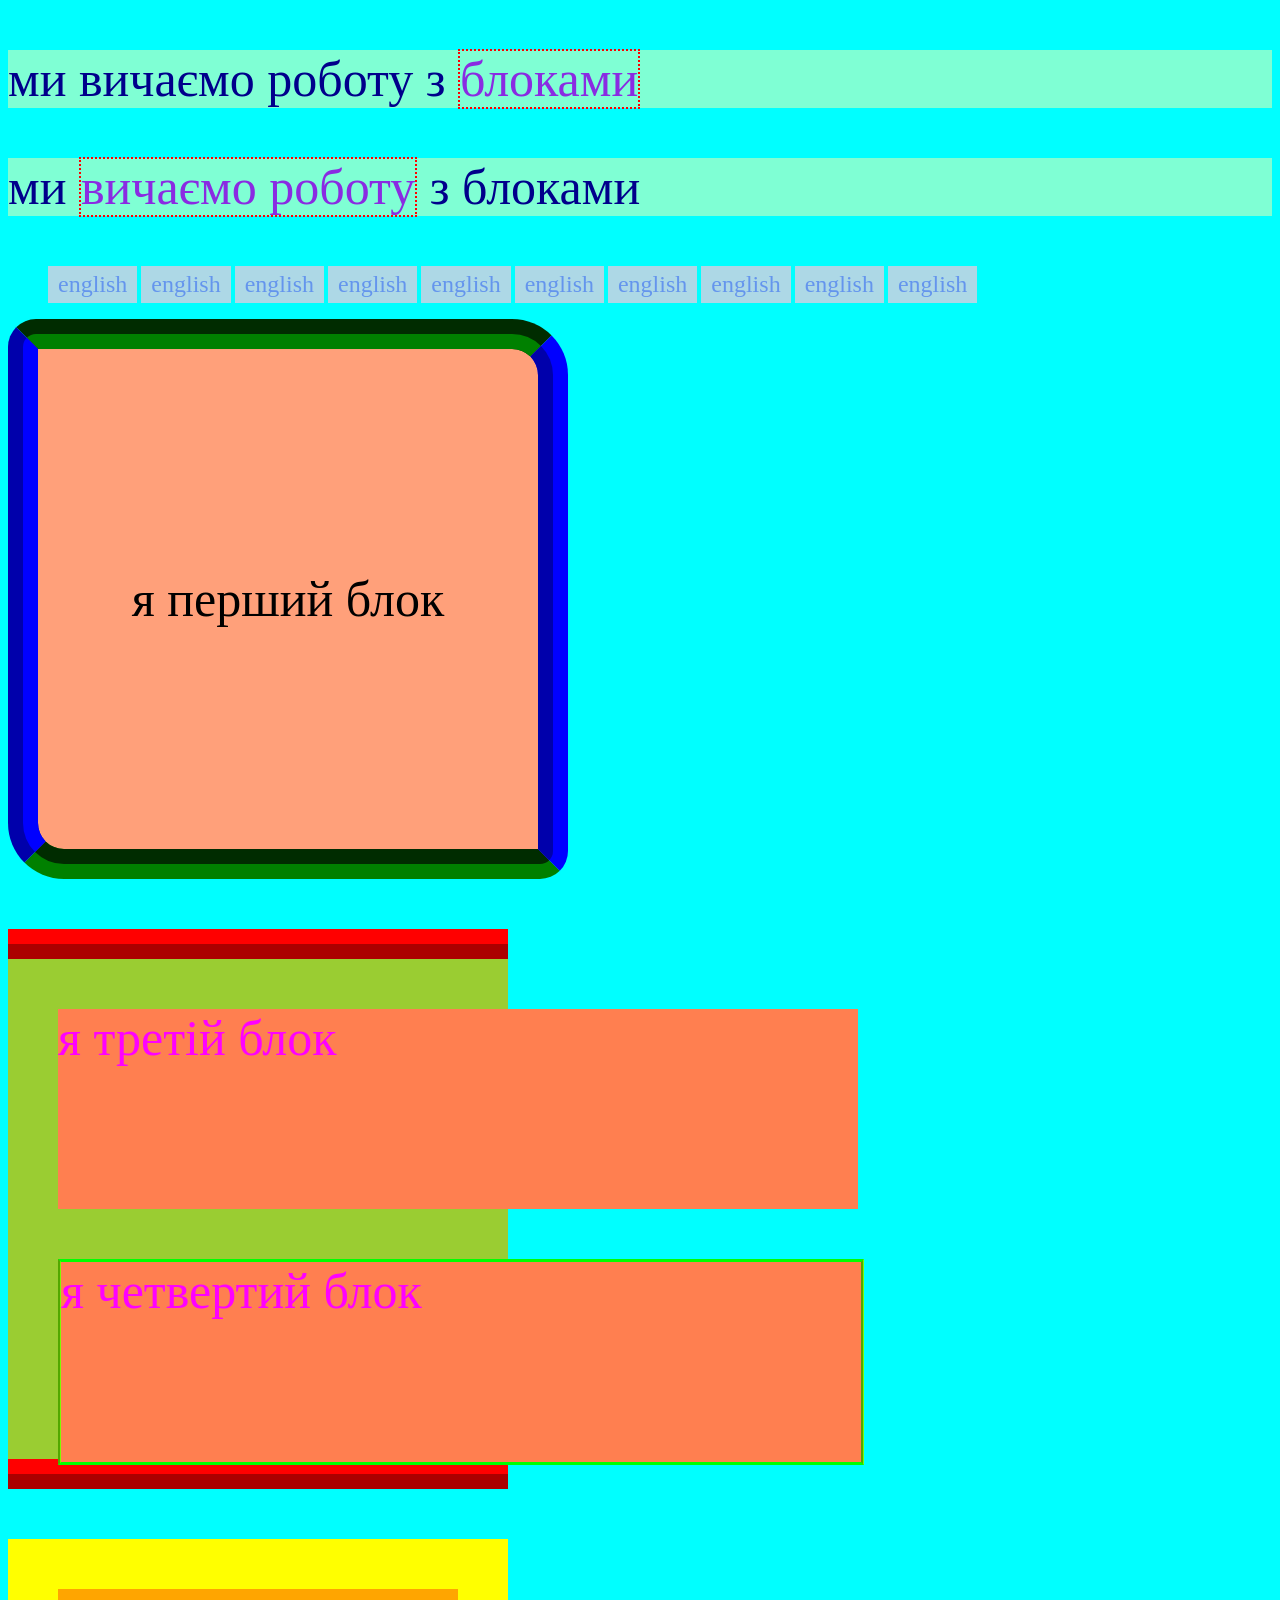
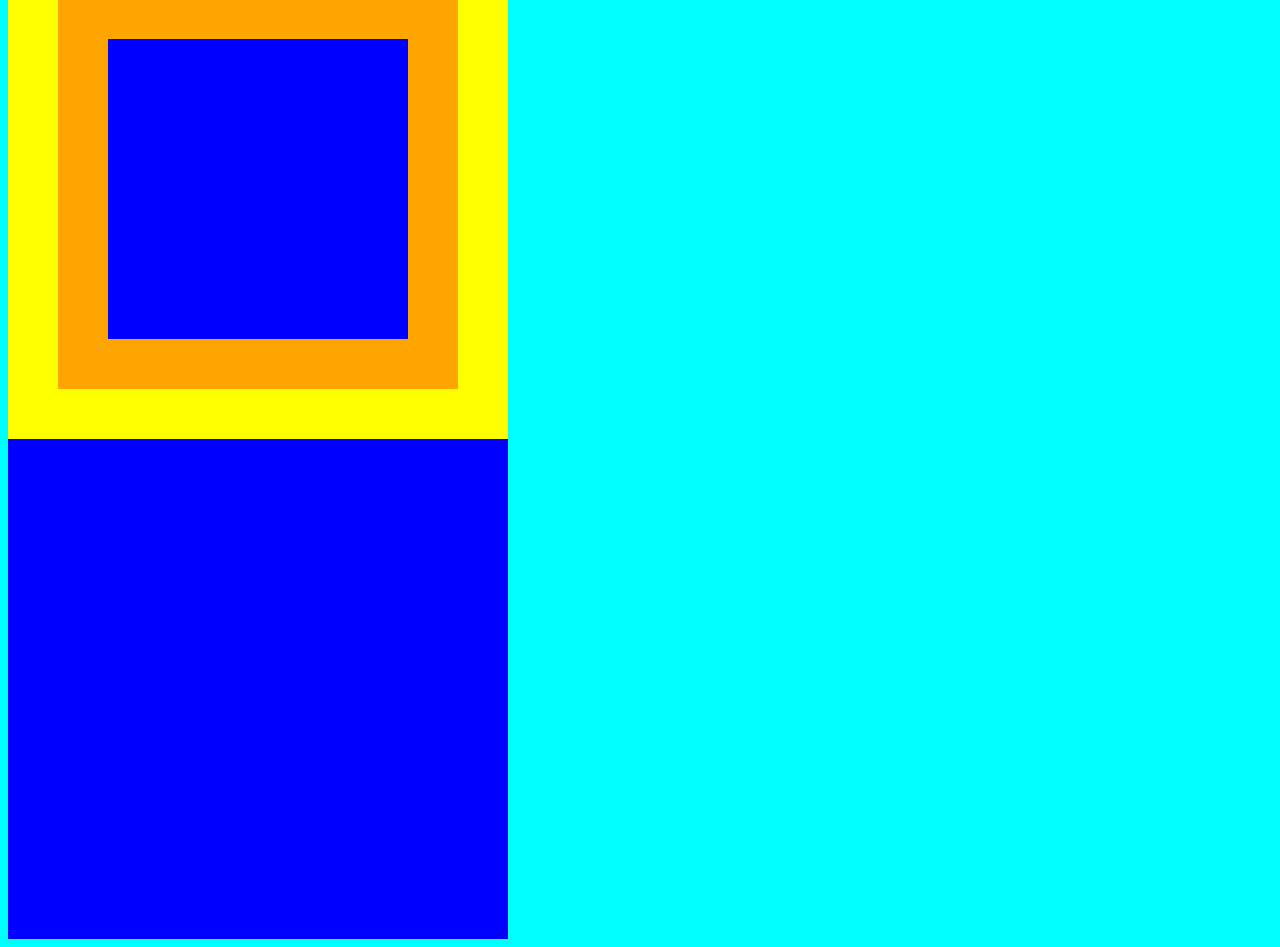
<file: blocks.html>
<!DOCTYPE html>
<html lang="en">
<head>
    <meta charset="UTF-8">
    <meta name="viewport" content="width=device-width, initial-scale=1.0">
    <title>blocks</title>
    <link rel="stylesheet" href="css/block.css">
</head>
<body>
    <p>ми вичаємо роботу з <span>блоками</span></p>
    <p>ми <span>вичаємо роботу</span> з блоками</p>
    <ul>
        <li>english</li>
        <li>english</li>
        <li>english</li>
        <li>english</li>
        <li>english</li>
        <li>english</li>
        <li>english</li>
        <li>english</li>
        <li>english</li>
        <li>english</li>
    </ul>
    <div id="d1"> я перший блок</div>
    <div id="d2">
        <div id="d3">я третій блок</div>
        <div id="d4">я четвертий блок</div>
    </div>
    <div id="t1">
        <div id="t2">
            <div id="t3"></div>
        </div>
    </div>
    <div id="s1">
        <div id="s2">
            <div id="s3"></div>
        </div>
    </div>
</body>
</html>
</file>
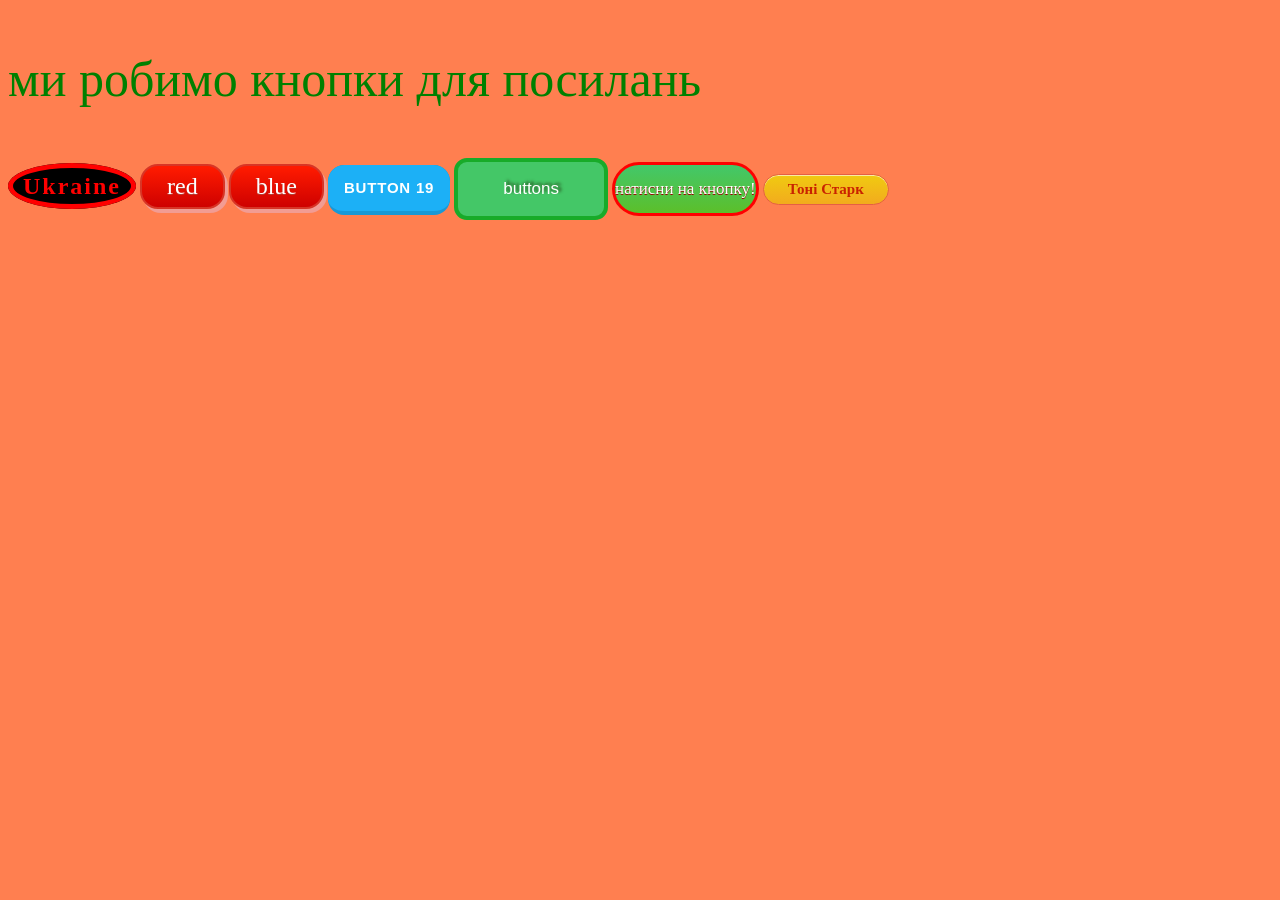
<file: button.html>
<!DOCTYPE html>
<html lang="en">
<head>
    <meta charset="UTF-8">
    <meta name="viewport" content="width=device-width, initial-scale=1.0">
    <title>Document</title>
    <link rel="stylesheet" href="css/Button.Css">
</head>
<body>
    <p>ми робимо кнопки для посилань</p>
    <a href="text.html" target="_blank" class="a1">Ukraine</a>
    <a href="text.html" class="myButton" target="_blank">red</a>
    <a href="text.html" class = "myButton" target="_blank">blue</a>
    <a href="text.html" class="button-19">Button 19</a>
    <a href="https://www.bestcssbuttongenerator.com/" class="myButtton" target="_blank">buttons</a>
    <a href="https://en.wikipedia.org/wiki/Walter_White_(Breaking_Bad)" class="рр" target="_blank">натисни на кнопку!</a>
    <a href="https://uk.wikipedia.org/wiki/%D0%A2%D0%BE%D0%BD%D1%96_%D0%A1%D1%82%D0%B0%D1%80%D0%BA" class="kk" target="_blank">Тоні Старк</a>
</body>
</html>
</file>
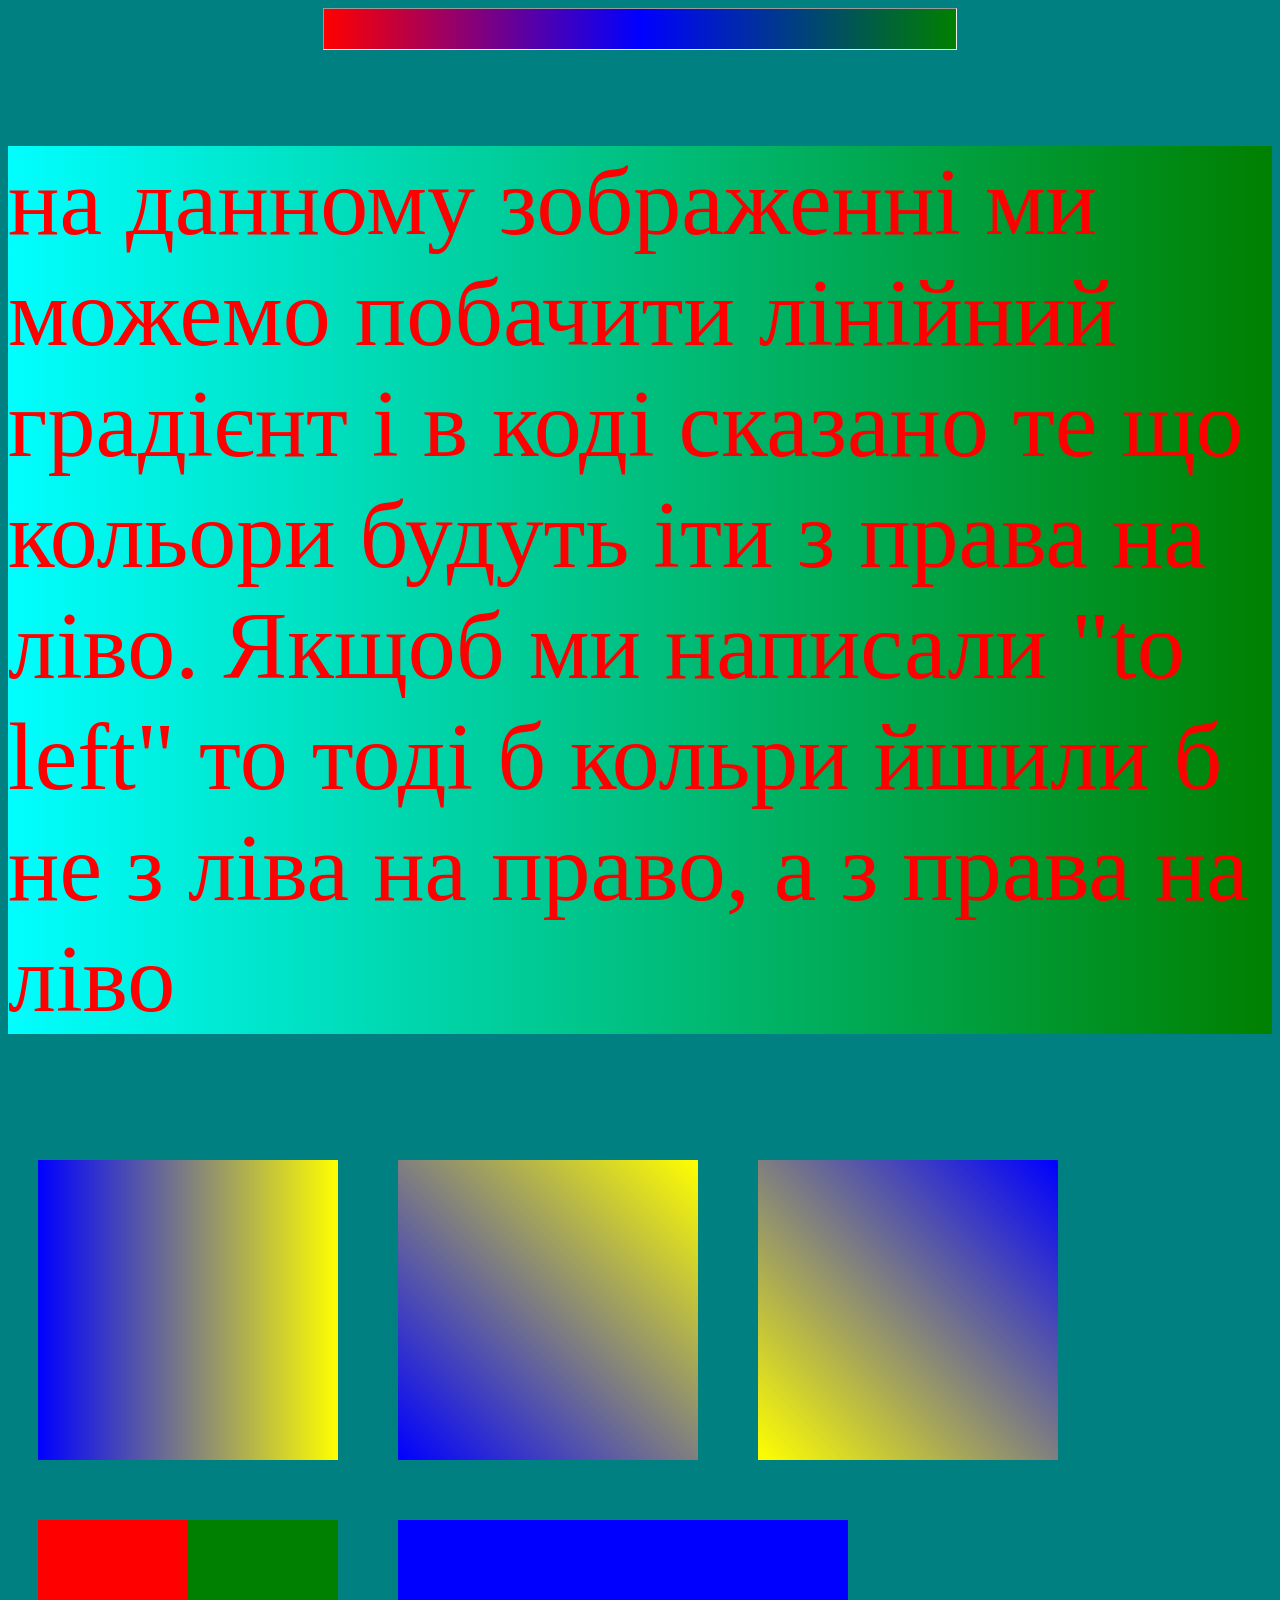
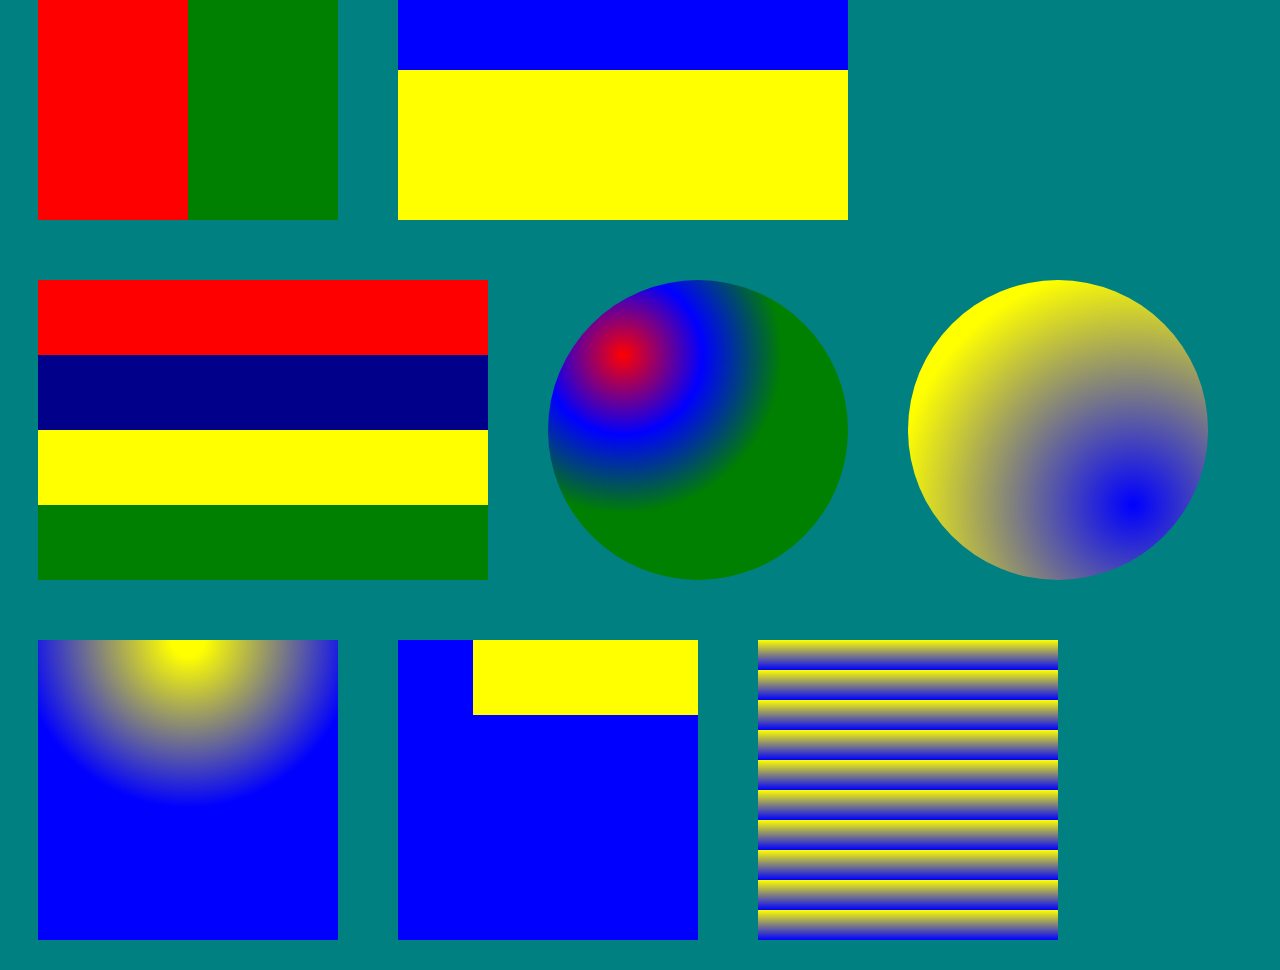
<file: Gradients.html>
<!DOCTYPE html>
<html lang="uk">
<head>
    <meta charset="UTF-8">
    <meta name="viewport" content="width=device-width, initial-scale=1.0">
    <title>gradients</title>
    <style>
        body {
            background-color: teal;
        }
        p {
            color: red;
            font-size: 1in;
            background: linear-gradient(to left, green, aqua);
        }
        div {
            width: 300px;
            height: 300px;
            margin: 30px;
            float: left;
        }
    </style>
</head>
<body>
    <hr Style="background: linear-gradient(to right, red, blue,green); width: 50%; height: 40px;">
    <p margin="300px">на данному зображенні ми можемо побачити лінійний градієнт і в коді сказано те що кольори будуть іти з права на ліво. Якщоб ми написали "to left" то тоді б кольри йшили б не з ліва на право, а з права на ліво</p>
    <div style="background: linear-gradient(to right, blue,yellow);"></div>
    <div style="background: linear-gradient(45deg, blue,yellow);"></div>
    <div style="background: linear-gradient(225deg, blue,yellow);"></div>
    <div style="background: linear-gradient(to right, red 50%, green 50%);"></div>
    <div style="background: linear-gradient(blue 50%,yellow 50%); width: 450px;"></div>
    <div style="background: linear-gradient(to bottom, red 0% 25%,darkblue 25% 50%,yellow 50% 75%,green 75% 100%); width: 450px;"></div>
    <div style="background: radial-gradient(circle at 25% 25%, red, blue, green 50%); border-radius: 3in;"></div>
    <div style="background: radial-gradient(circle at 75% 75%,blue,yellow 75%); border-radius: 3in;"></div>
    <div style="background: radial-gradient(circle at 50% 0%, yellow 5%, blue 50%);"></div>
    <div style="background: conic-gradient(at 25% 25%, yellow 0% 25%, blue 25%);"></div>
    <div style="background: repeating-linear-gradient(yellow 10%, blue 20%);"></div>
</body>
</html>
</file>
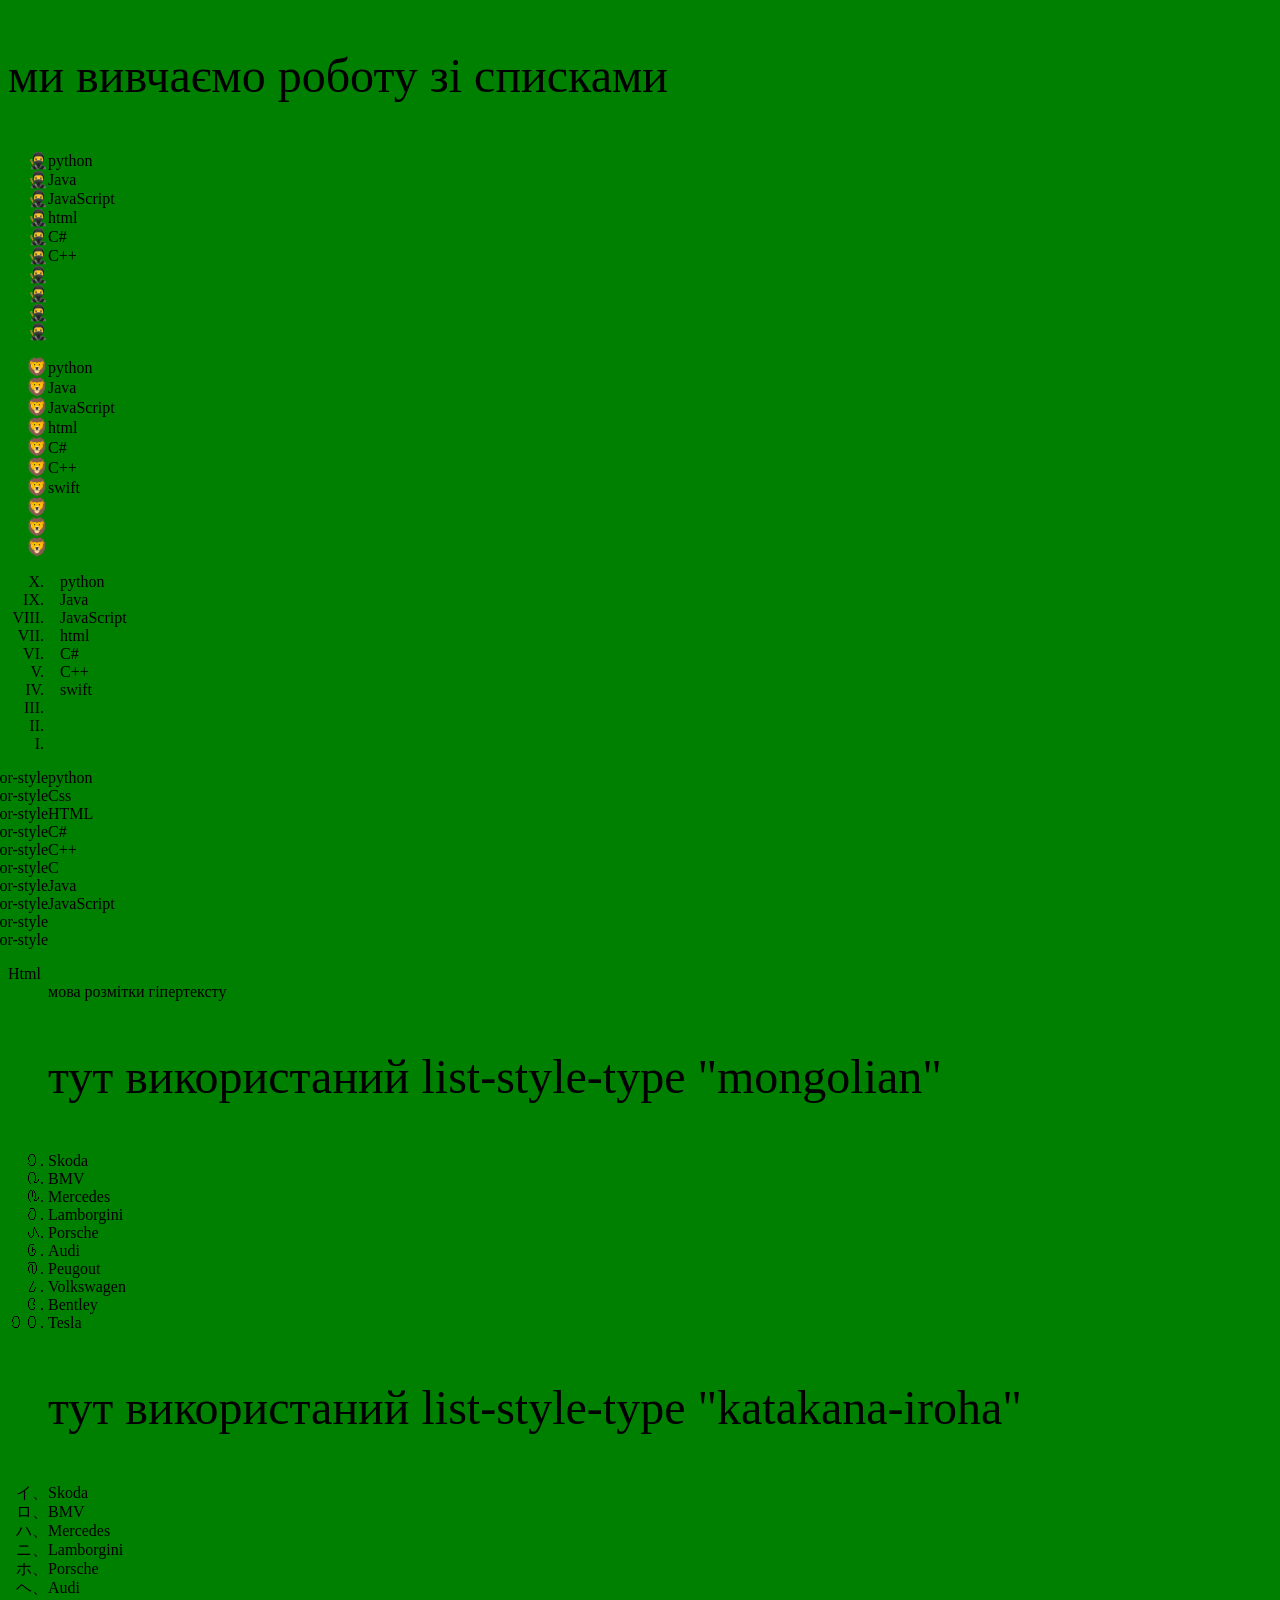
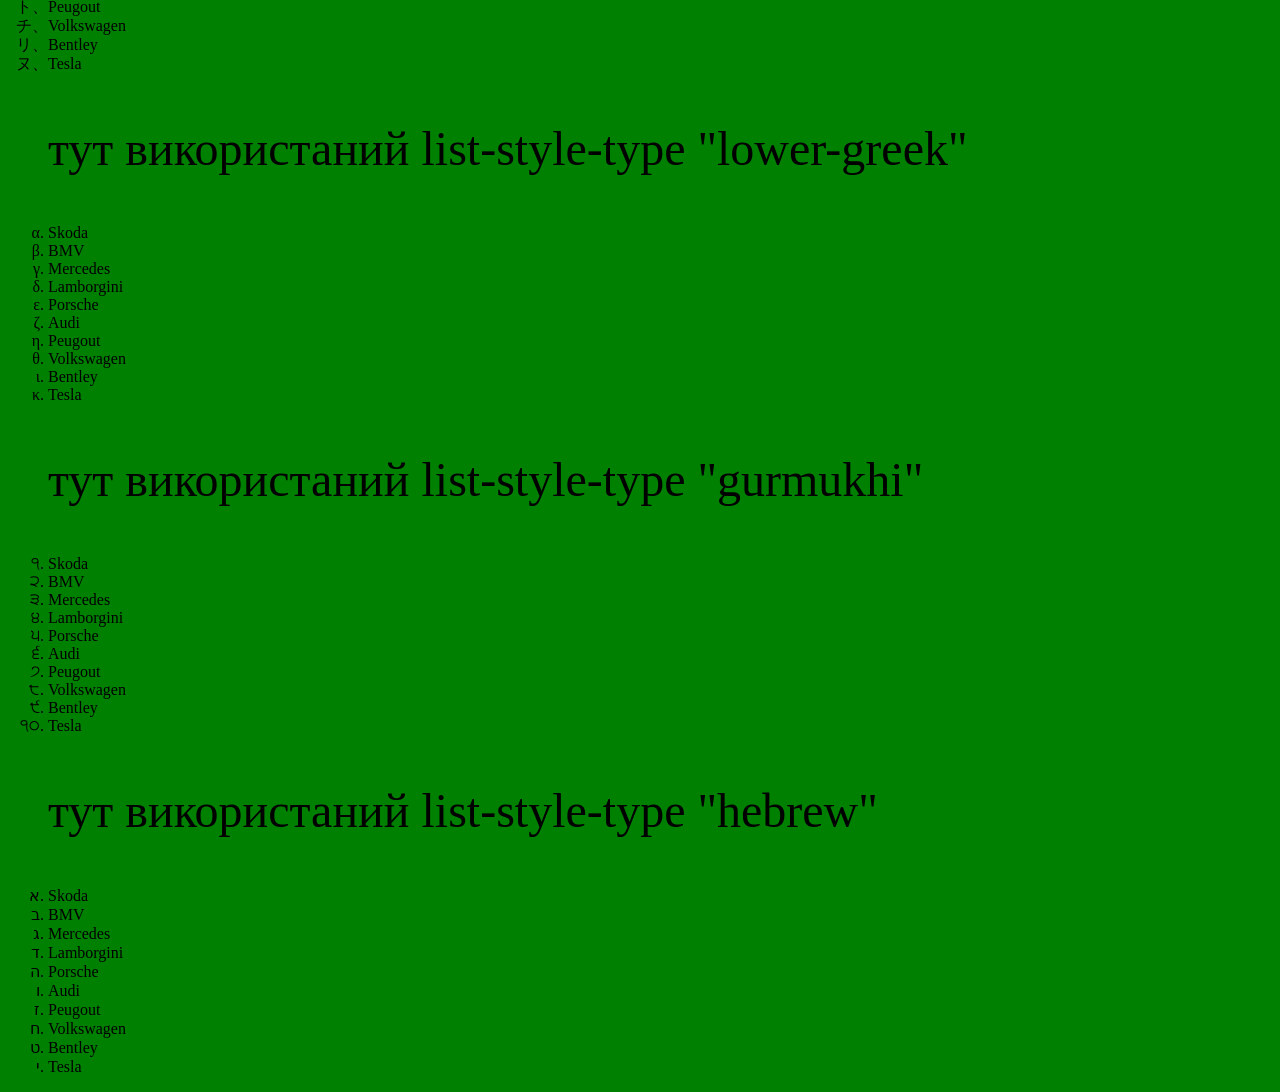
<file: lists.html>
<!DOCTYPE html>
<html lang="en">
<head>
    <meta charset="UTF-8">
    <meta name="viewport" content="width=device-width, initial-scale=1.0">
    <title>lists</title>
    <link rel="stylesheet" href="css/lists.css">
</head>
<body>
    <p>ми вивчаємо роботу зі списками</p>
    <ul style = "list-style-type:'\1F977';">
        <li>python</li>
        <li>Java</li>
        <li>JavaScript</li>
        <li>html</li>
        <li>C#</li>
        <li>C++</li>
        <li></li>
        <li></li>
        <li></li>
        <li></li>
    </ul>
    <ul style="list-style-type: '\1F981';" class="l1">
        <li>python</li>
        <li>Java</li>
        <li>JavaScript</li>
        <li>html</li>
        <li>C#</li>
        <li>C++</li>
        <li>swift</li>
        <li></li>
        <li></li>
        <li></li>
    </ul>
    <ol reversed style="list-style-type: upper-roman;" class = "l2">
        <li>python</li>
        <li>Java</li>
        <li>JavaScript</li>
        <li>html</li>
        <li>C#</li>
        <li>C++</li>
        <li>swift</li>
        <li></li>
        <li></li>
        <li></li>
    </ol>
    <ul style="list-style-type: 'egor-style';">
        <li>python</li>
        <li>Css</li>
        <li>HTML</li>
        <li>C#</li>
        <li>C++</li>
        <li>C</li>
        <li>Java</li>
        <li>JavaScript</li>
        <li></li>
        <li></li>
    </ul>
    <dl>
        <dt>Html</dt>
        <dd>мова розмітки гіпертексту</dd>
    </dl>
    <ul class="l3">
        <p>тут використаний list-style-type "mongolian"</p>
        <li>Skoda</li>
        <li>BMV</li>
        <li>Mercedes</li>
        <li>Lamborgini</li>
        <li>Porsche</li>
        <li>Audi</li>
        <li>Peugout</li>
        <li>Volkswagen</li>
        <li>Bentley</li>
        <li>Tesla</li>
    </ul>
    <ul class = "l4">
        <p>тут використаний list-style-type "katakana-iroha"</p>
        <li>Skoda</li>
        <li>BMV</li>
        <li>Mercedes</li>
        <li>Lamborgini</li>
        <li>Porsche</li>
        <li>Audi</li>
        <li>Peugout</li>
        <li>Volkswagen</li>
        <li>Bentley</li>
        <li>Tesla</li>
    </ul>
    <ul class = "l5">
        <p>тут використаний list-style-type "lower-greek"</p>
        <li>Skoda</li>
        <li>BMV</li>
        <li>Mercedes</li>
        <li>Lamborgini</li>
        <li>Porsche</li>
        <li>Audi</li>
        <li>Peugout</li>
        <li>Volkswagen</li>
        <li>Bentley</li>
        <li>Tesla</li>
    </ul>
    <ul class = "l6">
        <p>тут використаний list-style-type "gurmukhi"</p>
        <li>Skoda</li>
        <li>BMV</li>
        <li>Mercedes</li>
        <li>Lamborgini</li>
        <li>Porsche</li>
        <li>Audi</li>
        <li>Peugout</li>
        <li>Volkswagen</li>
        <li>Bentley</li>
        <li>Tesla</li>
    </ul>
    <ul class = "l7">
        <p>тут використаний list-style-type "hebrew"</p>
        <li>Skoda</li>
        <li>BMV</li>
        <li>Mercedes</li>
        <li>Lamborgini</li>
        <li>Porsche</li>
        <li>Audi</li>
        <li>Peugout</li>
        <li>Volkswagen</li>
        <li>Bentley</li>
        <li>Tesla</li>
    </ul>
</body>
</html>
</file>
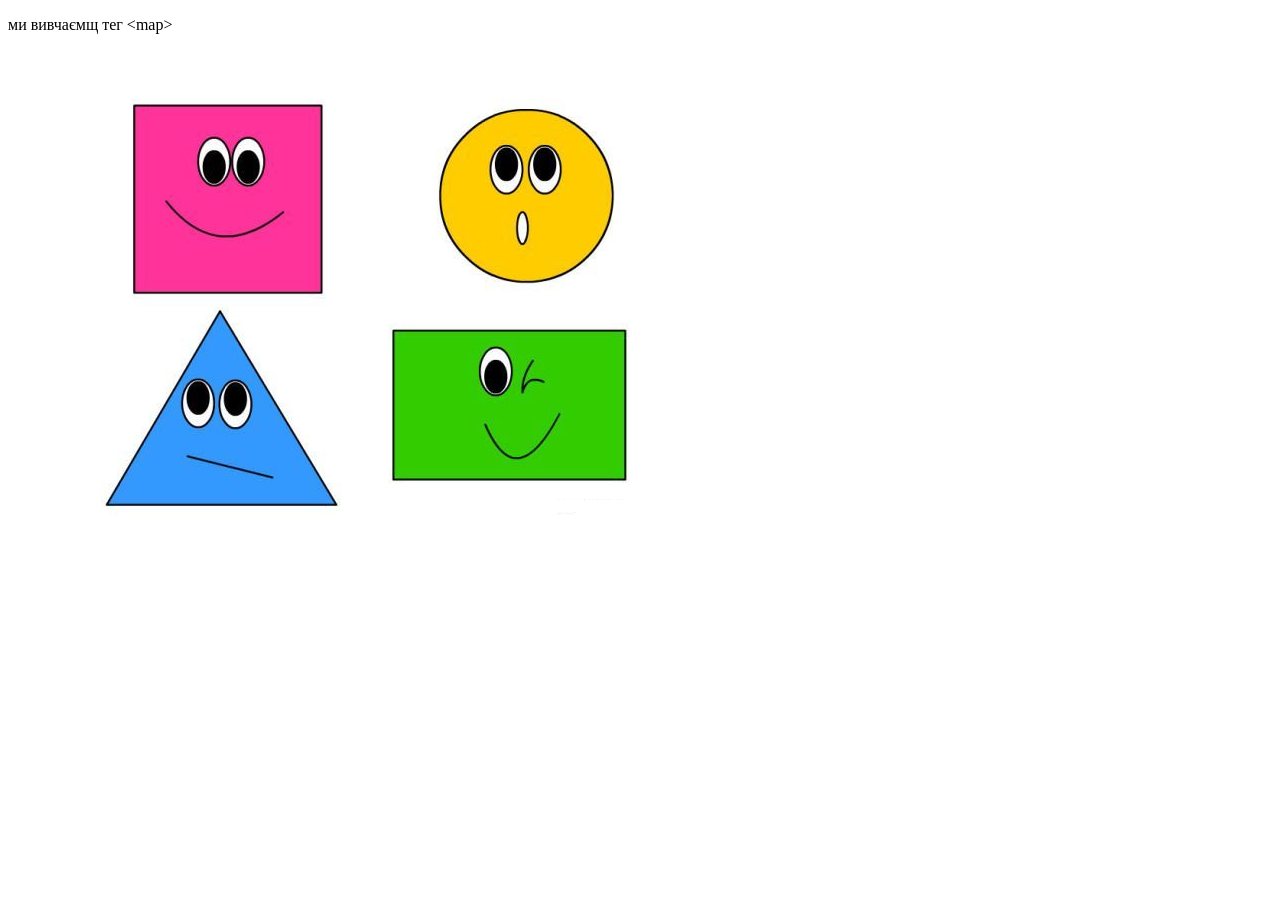
<file: map.html>
<!DOCTYPE html>
<html lang="en">
<head>
    <meta charset="UTF-8">
    <meta name="viewport" content="width=device-width, initial-scale=1.0">
    <title>Document</title>
</head>
<body>
    <p>ми вивчаємщ тег &lt;map&gt;</p>
    <img src="img/Image20260510122950.png" alt="figures" usemap="#figures">
    <map name="figures">
        <area shape="rect" coords="125,55,310,245" href="https://uk.wikipedia.org/wiki/%D0%9A%D0%B2%D0%B0%D0%B4%D1%80%D0%B0%D1%82" alt="Квадрат" title="Квадрат">
        <area shape="circle" coords="515, 145, 90" href="https://uk.wikipedia.org/wiki/%D0%9F%D1%80%D1%8F%D0%BC%D0%BE%D0%BA%D1%83%D1%82%D0%BD%D0%B8%D0%BA" target="_blank" alt="коло" title="Коло">
        <area shape="poly" coords="95, 450, 325, 453, 211, 261" href="" alt="Трикутник" title="Трикутник">
        <area shape="rect" coords="382, 281, 616, 429" href="" alt="Прямокутник" title="Прямокутник">
    </map>
</body>
</html>
</file>
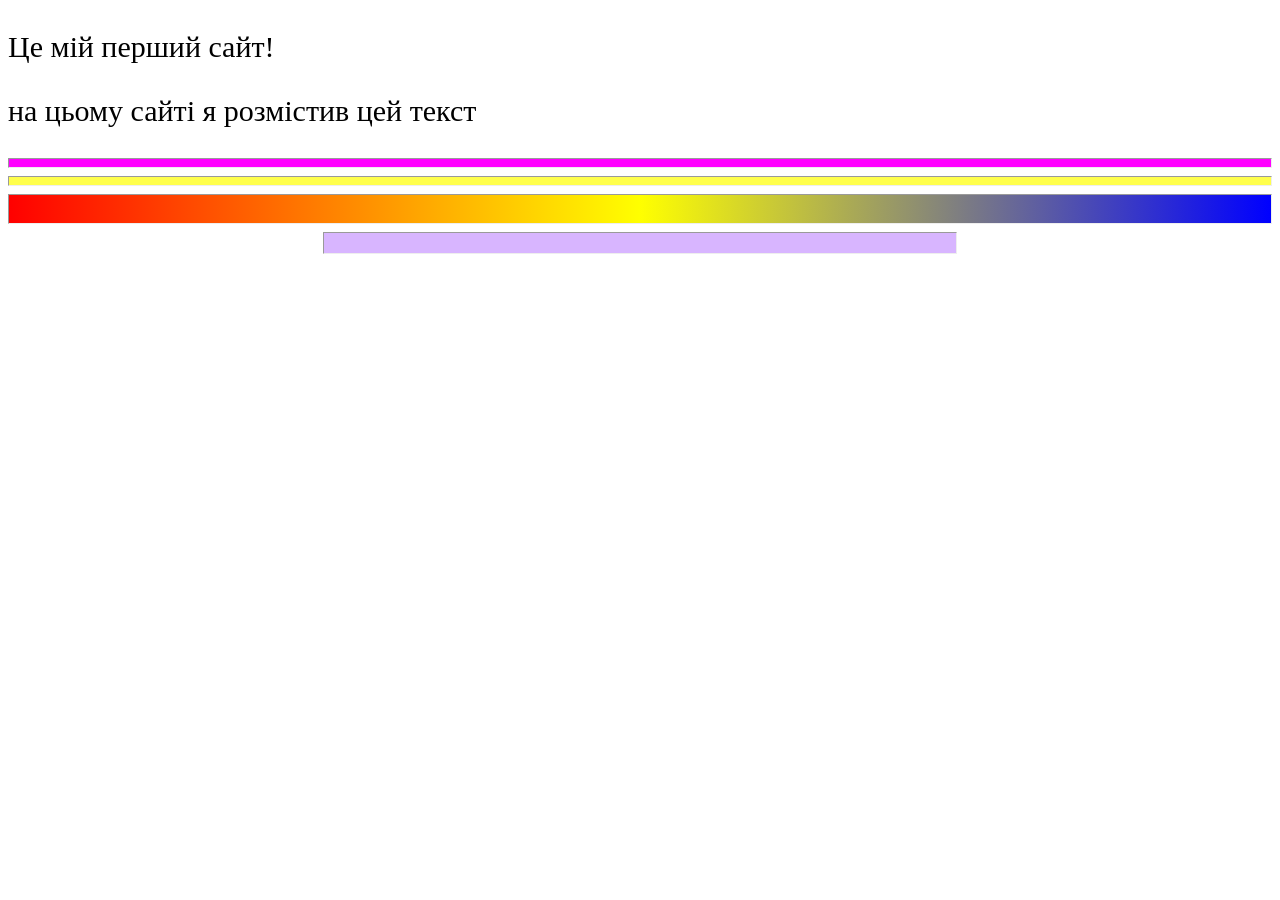
<file: MyFirstProject.html>
<!DOCTYPE html>
<html lang="uk">
<head>
    <meta charset="UTF-8">
    <meta name="viewport" content="width=device-width, initial-scale=1.0">
    <title>My site</title>
</head>
<body>
   <p style="font-size: 30px;">Це мій перший сайт!</p>
   <p style="font-size: 30px;">на цьому сайті я розмістив цей текст</p>
   <hr style="background-color: #f0f;" size="10px">
   <hr style="background-color: rgba(255,255,0,0.7);" size= "10px">
   <hr style="background: linear-gradient(to left,blue,yellow,red);" size="30px">
   <hr style="background-color: rgba(200,150,255,0.7); width: 50%; height: 20px;">
</body>
</html>
</file>
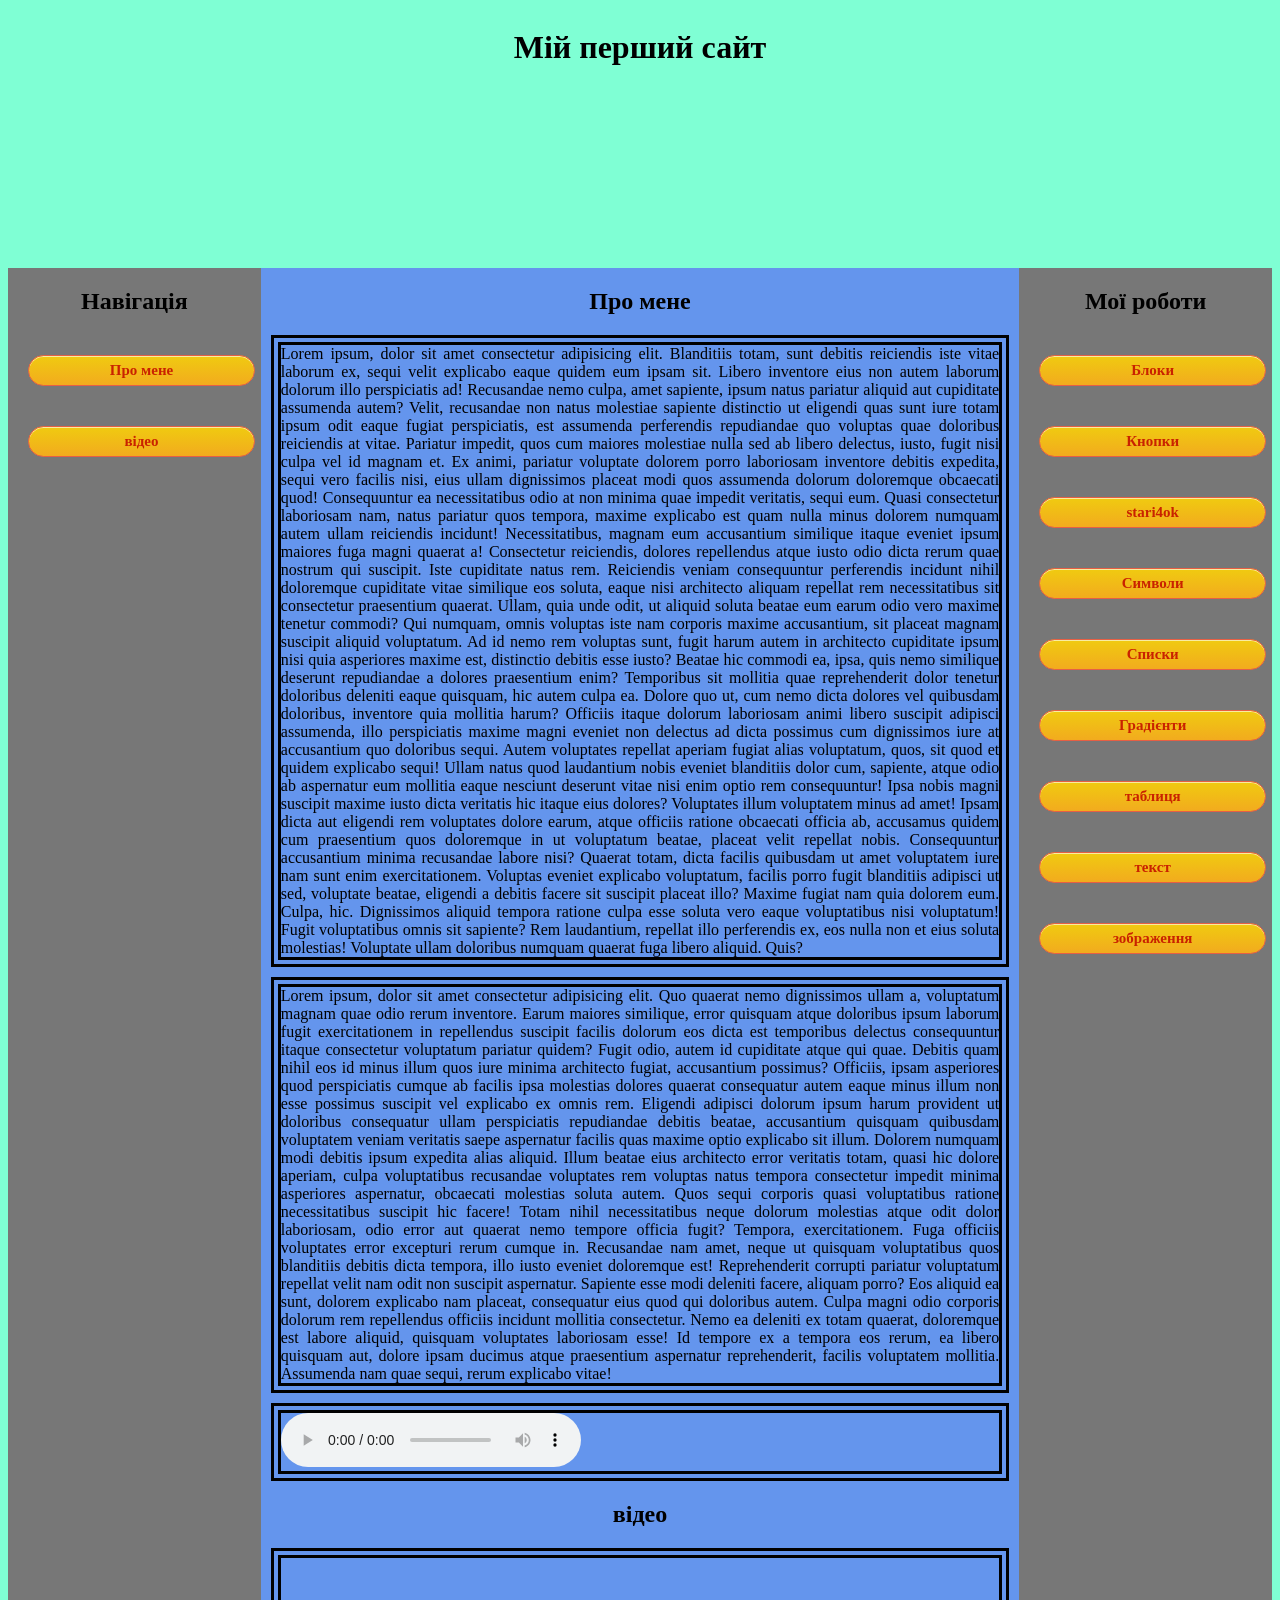
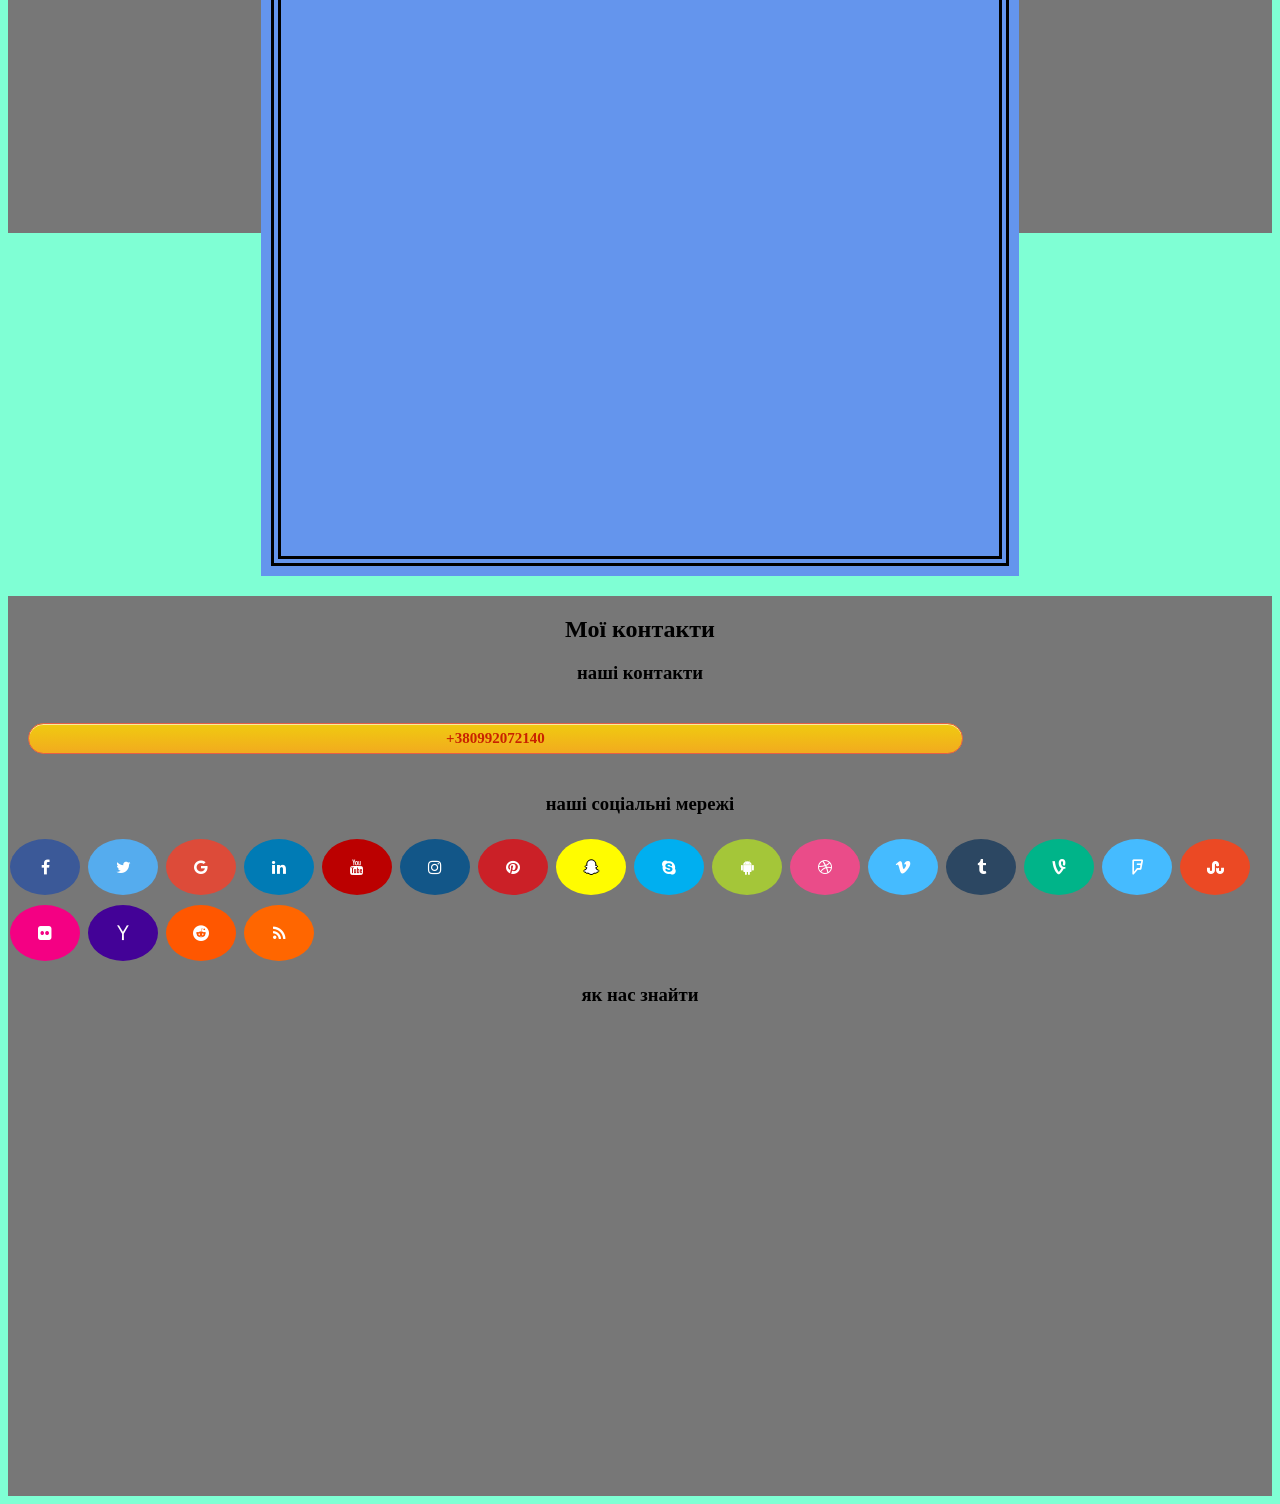
<file: site.html>
<!DOCTYPE html>
<html lang="en">
<head>
    <meta charset="UTF-8">
    <meta name="viewport" content="width=device-width, initial-scale=1.0">
    <title>Document</title>
    <link rel="stylesheet" href="css/site.css">
    <link rel="shortcut icon" href="img/favicon_io.zip">
    <link rel="stylesheet" href="https://cdnjs.cloudflare.com/ajax/libs/font-awesome/4.7.0/css/font-awesome.min.css">
</head>
<body>
    <header>
        <h1>Мій перший сайт</h1>
    </header>
    <nav>
        <h2>Навігація</h2>
        <a href="#aboutme" class="kk">Про мене</a>
        <a href="#video" class="kk">відео</a>
    </nav>
    <main>
        <h2 id="aboutme">Про мене</h2>
        <section>
            <article>
                Lorem ipsum, dolor sit amet consectetur adipisicing elit. Blanditiis totam, sunt debitis reiciendis iste vitae laborum ex, sequi velit explicabo eaque quidem eum ipsam sit. Libero inventore eius non autem laborum dolorum illo perspiciatis ad! Recusandae nemo culpa, amet sapiente, ipsum natus pariatur aliquid aut cupiditate assumenda autem? Velit, recusandae non natus molestiae sapiente distinctio ut eligendi quas sunt iure totam ipsum odit eaque fugiat perspiciatis, est assumenda perferendis repudiandae quo voluptas quae doloribus reiciendis at vitae. Pariatur impedit, quos cum maiores molestiae nulla sed ab libero delectus, iusto, fugit nisi culpa vel id magnam et. Ex animi, pariatur voluptate dolorem porro laboriosam inventore debitis expedita, sequi vero facilis nisi, eius ullam dignissimos placeat modi quos assumenda dolorum doloremque obcaecati quod! Consequuntur ea necessitatibus odio at non minima quae impedit veritatis, sequi eum. Quasi consectetur laboriosam nam, natus pariatur quos tempora, maxime explicabo est quam nulla minus dolorem numquam autem ullam reiciendis incidunt! Necessitatibus, magnam eum accusantium similique itaque eveniet ipsum maiores fuga magni quaerat a! Consectetur reiciendis, dolores repellendus atque iusto odio dicta rerum quae nostrum qui suscipit. Iste cupiditate natus rem. Reiciendis veniam consequuntur perferendis incidunt nihil doloremque cupiditate vitae similique eos soluta, eaque nisi architecto aliquam repellat rem necessitatibus sit consectetur praesentium quaerat. Ullam, quia unde odit, ut aliquid soluta beatae eum earum odio vero maxime tenetur commodi? Qui numquam, omnis voluptas iste nam corporis maxime accusantium, sit placeat magnam suscipit aliquid voluptatum. Ad id nemo rem voluptas sunt, fugit harum autem in architecto cupiditate ipsum nisi quia asperiores maxime est, distinctio debitis esse iusto? Beatae hic commodi ea, ipsa, quis nemo similique deserunt repudiandae a dolores praesentium enim? Temporibus sit mollitia quae reprehenderit dolor tenetur doloribus deleniti eaque quisquam, hic autem culpa ea. Dolore quo ut, cum nemo dicta dolores vel quibusdam doloribus, inventore quia mollitia harum? Officiis itaque dolorum laboriosam animi libero suscipit adipisci assumenda, illo perspiciatis maxime magni eveniet non delectus ad dicta possimus cum dignissimos iure at accusantium quo doloribus sequi. Autem voluptates repellat aperiam fugiat alias voluptatum, quos, sit quod et quidem explicabo sequi! Ullam natus quod laudantium nobis eveniet blanditiis dolor cum, sapiente, atque odio ab aspernatur eum mollitia eaque nesciunt deserunt vitae nisi enim optio rem consequuntur! Ipsa nobis magni suscipit maxime iusto dicta veritatis hic itaque eius dolores? Voluptates illum voluptatem minus ad amet! Ipsam dicta aut eligendi rem voluptates dolore earum, atque officiis ratione obcaecati officia ab, accusamus quidem cum praesentium quos doloremque in ut voluptatum beatae, placeat velit repellat nobis. Consequuntur accusantium minima recusandae labore nisi? Quaerat totam, dicta facilis quibusdam ut amet voluptatem iure nam sunt enim exercitationem. Voluptas eveniet explicabo voluptatum, facilis porro fugit blanditiis adipisci ut sed, voluptate beatae, eligendi a debitis facere sit suscipit placeat illo? Maxime fugiat nam quia dolorem eum. Culpa, hic. Dignissimos aliquid tempora ratione culpa esse soluta vero eaque voluptatibus nisi voluptatum! Fugit voluptatibus omnis sit sapiente? Rem laudantium, repellat illo perferendis ex, eos nulla non et eius soluta molestias! Voluptate ullam doloribus numquam quaerat fuga libero aliquid. Quis?
            </article>
            <article>
                Lorem ipsum, dolor sit amet consectetur adipisicing elit. Quo quaerat nemo dignissimos ullam a, voluptatum magnam quae odio rerum inventore. Earum maiores similique, error quisquam atque doloribus ipsum laborum fugit exercitationem in repellendus suscipit facilis dolorum eos dicta est temporibus delectus consequuntur itaque consectetur voluptatum pariatur quidem? Fugit odio, autem id cupiditate atque qui quae. Debitis quam nihil eos id minus illum quos iure minima architecto fugiat, accusantium possimus? Officiis, ipsam asperiores quod perspiciatis cumque ab facilis ipsa molestias dolores quaerat consequatur autem eaque minus illum non esse possimus suscipit vel explicabo ex omnis rem. Eligendi adipisci dolorum ipsum harum provident ut doloribus consequatur ullam perspiciatis repudiandae debitis beatae, accusantium quisquam quibusdam voluptatem veniam veritatis saepe aspernatur facilis quas maxime optio explicabo sit illum. Dolorem numquam modi debitis ipsum expedita alias aliquid. Illum beatae eius architecto error veritatis totam, quasi hic dolore aperiam, culpa voluptatibus recusandae voluptates rem voluptas natus tempora consectetur impedit minima asperiores aspernatur, obcaecati molestias soluta autem. Quos sequi corporis quasi voluptatibus ratione necessitatibus suscipit hic facere! Totam nihil necessitatibus neque dolorum molestias atque odit dolor laboriosam, odio error aut quaerat nemo tempore officia fugit? Tempora, exercitationem. Fuga officiis voluptates error excepturi rerum cumque in. Recusandae nam amet, neque ut quisquam voluptatibus quos blanditiis debitis dicta tempora, illo iusto eveniet doloremque est! Reprehenderit corrupti pariatur voluptatum repellat velit nam odit non suscipit aspernatur. Sapiente esse modi deleniti facere, aliquam porro? Eos aliquid ea sunt, dolorem explicabo nam placeat, consequatur eius quod qui doloribus autem. Culpa magni odio corporis dolorum rem repellendus officiis incidunt mollitia consectetur. Nemo ea deleniti ex totam quaerat, doloremque est labore aliquid, quisquam voluptates laboriosam esse! Id tempore ex a tempora eos rerum, ea libero quisquam aut, dolore ipsam ducimus atque praesentium aspernatur reprehenderit, facilis voluptatem mollitia. Assumenda nam quae sequi, rerum explicabo vitae!
            </article>
            <article>
                <audio controls src="c:\Users\Danya\Desktop\Пісні\Виктор Цой - Последний герой.mp3"></audio>
            </article>
        
        </section>
        <h2 id = "video">відео</h2>
        <section>
            <article>
                <iframe width="1027" height="578" src="https://www.youtube.com/embed/F-5iIHhH9C4" title="Прошел САМЫЙ СЛОЖНЫЙ ТЕХНО МОД в МАЙНКРАФТ" frameborder="0" allow="accelerometer; autoplay; clipboard-write; encrypted-media; gyroscope; picture-in-picture; web-share" referrerpolicy="strict-origin-when-cross-origin" allowfullscreen></iframe>
            </article>
        </section>
    </main>
    <aside>
        <h2>Мої роботи</h2>
        <a href="blocks.html" target="_blank" class="kk">Блоки</a>
        <a href="button.html" target="_blank" class="kk">Кнопки</a>
        <a href="stari4ok.html" target="_blank" class="kk">stari4ok</a>
        <a href="symbol.html" target="_blank" class="kk">Символи</a>
        <a href="lists.html" target="_blank" class="kk">Списки</a>
        <a href="Gradients.html" target="_blank" class="kk">Градієнти</a>
        <a href="table.Html" target="_blank" class="kk">таблиця</a>
        <a href="text.html" target="_blank" class="kk">текст</a>
        <a href="imagine.html" target="_blank" class="kk">зображення</a>
    </aside>
    <footer>
        <h2>Мої контакти</h2>
        <div>
            <h3>наші контакти</h3>
            <a href="tel:+380992072140" class = "kk">+380992072140</a>
        </div>
        <div>
            <h3>наші соціальні мережі</h3>
            <a href="#" class="fa fa-facebook"></a>
            <a href="#" class="fa fa-twitter"></a>
            <a href="#" class="fa fa-google"></a>
            <a href="#" class="fa fa-linkedin"></a>
            <a href="https://www.youtube.com/?app=desktop&gl=UA&hl=uk" class="fa fa-youtube"></a>
            <a href="https://www.instagram.com/" class="fa fa-instagram"></a>
            <a href="#" class="fa fa-pinterest"></a>
            <a href="#" class="fa fa-snapchat-ghost"></a>
            <a href="#" class="fa fa-skype"></a>
            <a href="#" class="fa fa-android"></a>
            <a href="#" class="fa fa-dribbble"></a>
            <a href="#" class="fa fa-vimeo"></a>
            <a href="#" class="fa fa-tumblr"></a>
            <a href="#" class="fa fa-vine"></a>
            <a href="#" class="fa fa-foursquare"></a>
            <a href="#" class="fa fa-stumbleupon"></a>
            <a href="#" class="fa fa-flickr"></a>
            <a href="#" class="fa fa-yahoo"></a>
            <a href="#" class="fa fa-reddit"></a>
            <a href="#" class="fa fa-rss"></a>
        </div>
        <div>
            <h3>як нас знайти</h3>
            <iframe src="https://www.google.com/maps/embed?pb=!1m18!1m12!1m3!1d2538.0112341496997!2d30.354474476440224!3d50.49674867160105!2m3!1f0!2f0!3f0!3m2!1i1024!2i768!4f13.1!3m3!1m2!1s0x40d4cd2947aca1bf%3A0xf1d369283ee4e343!2sMultiplex%20Lavina%20Mall!5e0!3m2!1suk!2sua!4v1777801948843!5m2!1suk!2sua" width="600" height="450" style="border:0;" allowfullscreen="" loading="lazy" referrerpolicy="no-referrer-when-downgrade"></iframe>
        </div>
    </footer>
</body>
</html>
</file>
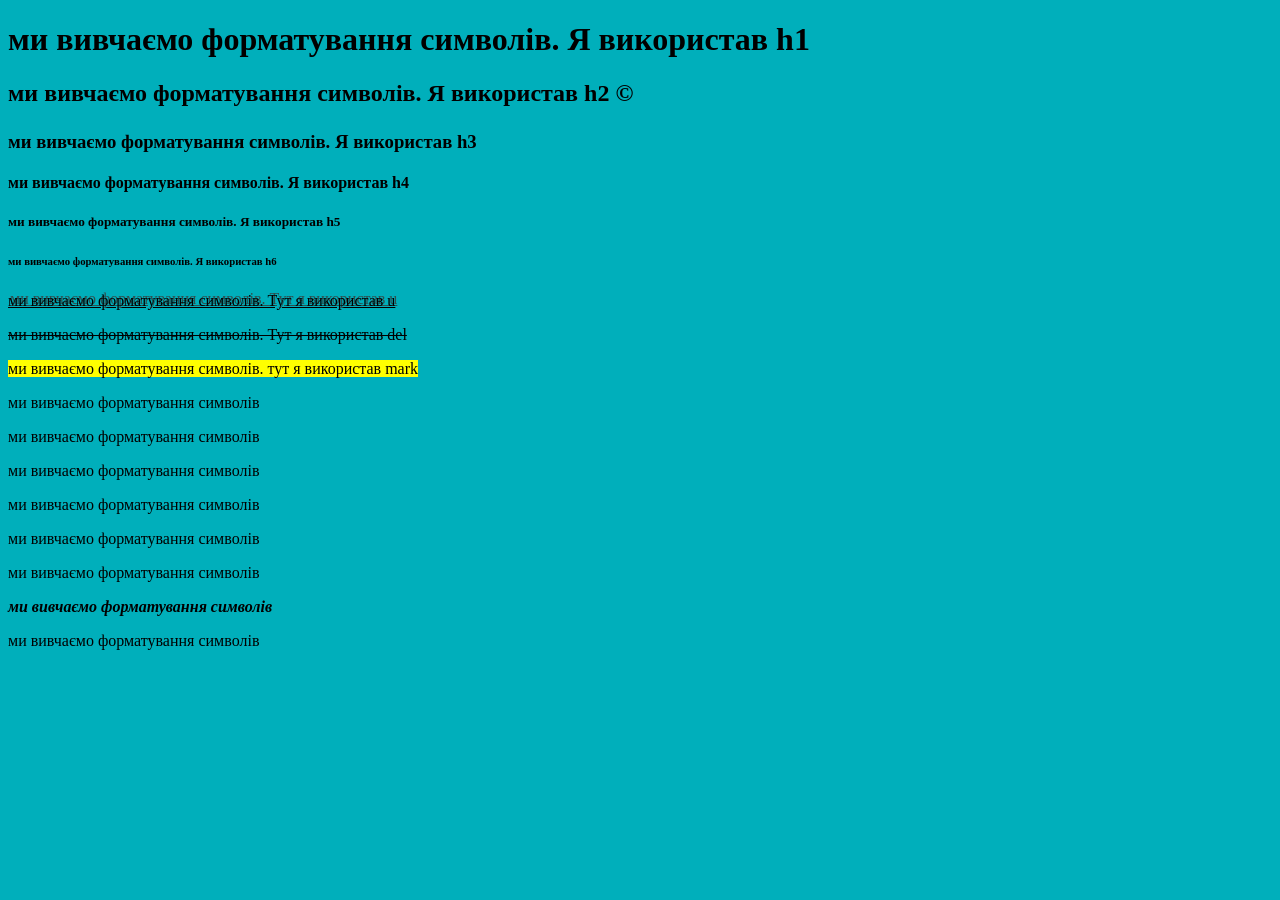
<file: symbol.html>
<!DOCTYPE html>
<html lang="uk">
<head>
    <meta charset="UTF-8">
    <meta name="viewport" content="width=device-width, initial-scale=1.0">
    <title>symbols</title>
    <link rel="stylesheet" href="css/symbols.css">
    <link rel="preconnect" href="https://fonts.googleapis.com">
<link rel="preconnect" href="https://fonts.gstatic.com" crossorigin>
<link href="https://fonts.googleapis.com/css2?family=Ubuntu:ital,wght@0,300;0,400;0,500;0,700;1,300;1,400;1,500;1,700&display=swap" rel="stylesheet">
<link rel="preconnect" href="https://fonts.googleapis.com">
<link rel="preconnect" href="https://fonts.gstatic.com" crossorigin>
<link href="https://fonts.googleapis.com/css2?family=Oswald:wght@200..700&family=Ubuntu:ital,wght@0,300;0,400;0,500;0,700;1,300;1,400;1,500;1,700&display=swap" rel="stylesheet">
    <style>

    </style>
</head>
<body>
    <p class="p1"><h1>ми вивчаємо форматування символів. Я використав h1</h1></p>
    <p class="p1"><h2>ми вивчаємо форматування символів. Я використав h2 &copy;<h2></p>
    <p class="p3"><h3>ми вивчаємо форматування символів. Я використав h3</h3></p>
    <p class="p4"><h4>ми вивчаємо форматування символів. Я використав h4</h4></p>
    <p class="p5"><h5>ми вивчаємо форматування символів. Я використав h5</h5></p>
    <p class="p6"><h6>ми вивчаємо форматування символів. Я використав h6</h6></p>
    <p class="p7"><u>ми вивчаємо форматування символів. Тут я використав u</u></p>
    <p class="p8"><del>ми вивчаємо форматування символів. Тут я використав del</del></p>
    <p class="p9"><mark>ми вивчаємо форматування символів. тут я використав mark</mark></p>
    <p class="p10">ми вивчаємо форматування символів</p>
    <p class="p11">ми вивчаємо форматування символів</p>
    <p class="p12">ми вивчаємо форматування символів</p>
    <p class="p13">ми вивчаємо форматування символів</p>
    <p class="p14">ми вивчаємо форматування символів</p>
    <p class="p15">ми вивчаємо форматування символів</p>
    <p class="p16"><I><B>ми вивчаємо форматування символів</B></I></p>
    <p class="p17">ми вивчаємо форматування символів</p>
</body>
</html>
</file>
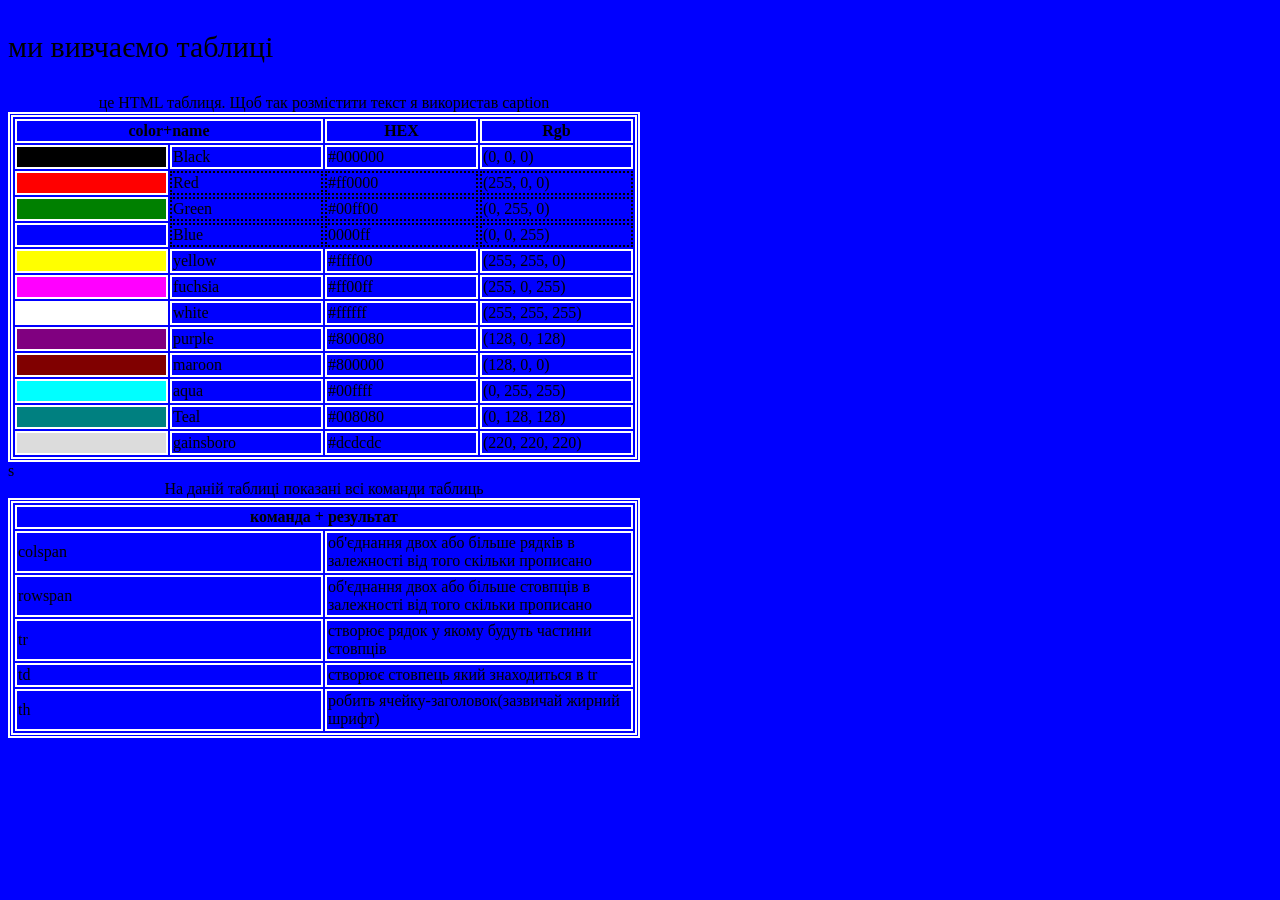
<file: table.Html>
<!DOCTYPE html>
<html lang="en">
<head>
    <meta charset="UTF-8">
    <meta name="viewport" content="width=device-width, initial-scale=1.0">
    <title>Table</title>
    <link rel="stylesheet" href="css/table.Css">
</head>
<body>
    <p>ми вивчаємо таблиці</p>
    <table>
        <caption>це HTML таблиця. Щоб так розмістити текст я використав caption</caption>
        <thead>
            <th colspan="2">color+name</th>
            <th>HEX</th>
            <th>Rgb</th>
        </thead>
        <tbody>
            <tr>
                <td style = "background-color: black; "></td>
                <td>Black</td>
                <td>#000000</td>
                <td>(0, 0, 0)</td>     
            </tr>
            <tr>
                <td style= "background-color: red;"></td>
                <td class = "ss">Red</td>
                <td class = "ss">#ff0000</td>
                <td class = "ss">(255, 0, 0)</td>     
            </tr>  
            <tr>
                <td style = "background-color: green;"></td>
                <td class = "ss">Green</td>
                <td class = "ss">#00ff00</td>
                <td class = "ss">(0, 255, 0)</td>     
            </tr>
            <tr>
                <td style = "background-color: blue;"></td>
                <td class = "ss">Blue</td>
                <td class = "ss">0000ff</td>
                <td class = "ss">(0, 0, 255)</td>     
            </tr>  
            <tr>
                <td style = "background-color: yellow;"></td>
                <td>yellow</td>
                <td>#ffff00</td>
                <td>(255, 255, 0)</td>     
            </tr>  
            <tr>
                <td style = "background-color: #ff00ff;"></td>
                <td>fuchsia</td>
                <td>#ff00ff</td>
                <td>(255, 0, 255)</td>   
            </tr>   
            <tr>
                <td style = "background-color: white;"></td>
                <td>white</td>
                <td>#ffffff</td>
                <td>(255, 255, 255)</td>     
            </tr>  
            <tr>
                <td style = "background-color: #800080;"></td>
                <td>purple</td>
                <td>#800080</td>
                <td>(128, 0, 128)</td>     
            </tr>  
            <tr>
                <td style = "background-color: maroon;"></td>
                <td>maroon</td>
                <td>#800000</td>
                <td>(128, 0, 0)</td>     
            </tr>  
            <tr>
                <td style = "background-color: aqua;"></td>
                <td>aqua</td>
                <td>#00ffff</td>
                <td>(0, 255, 255)</td>     
            </tr>  
            <tr>
                <td style = "background-color: #008080;">
                <td>Teal</td>
                <td>#008080</td>
                <td>(0, 128, 128)</td>     
            </tr>  
            <tr>
                <td style = "background-color: gainsboro;"></td>
                <td>gainsboro</td>
                <td>#dcdcdc</td>
                <td>(220, 220, 220)</td>    
            </tr>  
        </tbody>
    </table>
    <table>
        <caption>На даній таблиці показані всі команди таблиць</caption>
        <thead>
            <th colspan="2">команда + результат</th>
        </thead>s
        <tbody>
            <tr>
                <td>colspan</td>
                <td>об'єднання двох або більше рядків в залежності від того скільки прописано</td>
            </tr>
            <tr>
                <td>rowspan</td>
                <td>об'єднання двох або більше стовпців в залежності від того скільки прописано</td>
            </tr>
            <tr>
                <td>tr</td>
                <td>створює рядок у якому будуть частини стовпців</td>
            </tr>
            <tr>
                <td>td</td>
                <td>створює стовпець який знаходиться в tr</td>
            </tr>
            <tr>
                <td>th</td>
                <td>робить ячейку-заголовок(зазвичай жирний шрифт)</td>
            </tr>
        </tbody>
    </table>

</body>
</html>
</file>
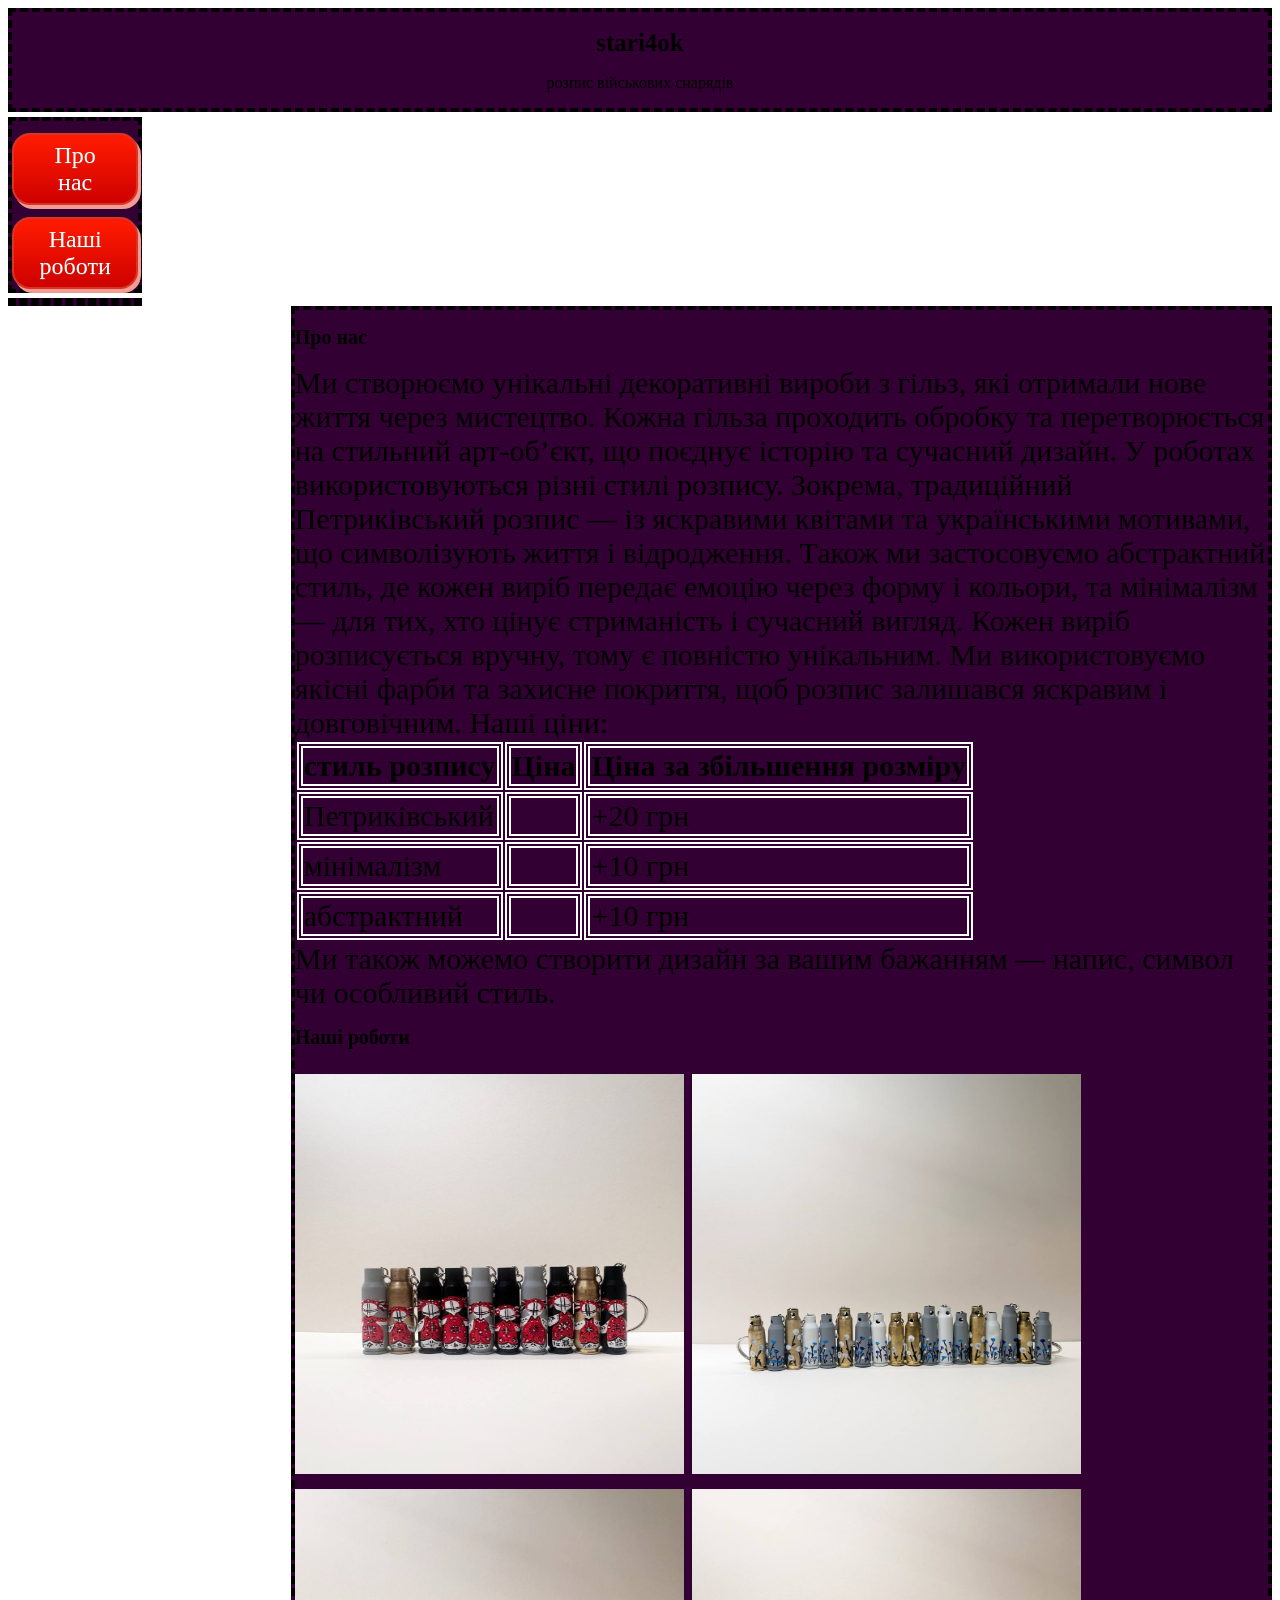
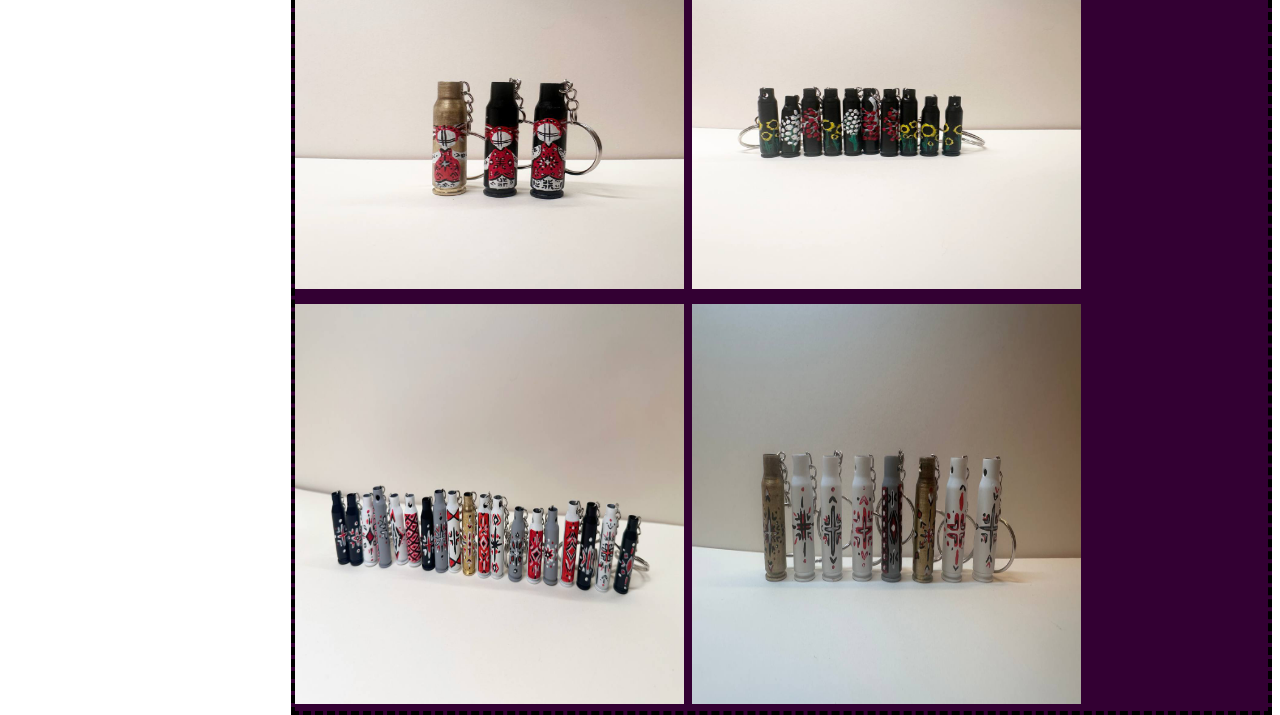
<file: ооо.html>
<!DOCTYPE html>
<html lang="en">
<head>
    <meta charset="UTF-8">
    <meta name="viewport" content="width=device-width, initial-scale=1.0">
    <title>Document</title>
    <link rel="stylesheet" href="css/stari4ok.css">
    <link rel="shortcut icon" href="img/ukraine.png">
</head>
<body>
    <header>
        <h1>stari4ok</h1>
        <p>розпис військових снарядів</p>
    </header>
    <div class="ff">
        <nav>
            <a href ="#aboutOur" class = "mB">Про нас</a>
            <a href ="#ourWork" class = "mB">Наші роботи</a>
        </nav>
        <aside>

        </aside>
        <main>
            <h2 id="aboutOur">Про нас</h2>
            <section>
                <article>
                    Ми створюємо унікальні декоративні вироби з гільз, які отримали нове життя через мистецтво. Кожна гільза проходить обробку та перетворюється на стильний арт-об’єкт, що поєднує історію та сучасний дизайн.

                    У роботах використовуються різні стилі розпису. Зокрема, традиційний Петриківський розпис — із яскравими квітами та українськими мотивами, що символізують життя і відродження. Також ми застосовуємо абстрактний стиль, де кожен виріб передає емоцію через форму і кольори, та мінімалізм — для тих, хто цінує стриманість і сучасний вигляд.

                    Кожен виріб розписується вручну, тому є повністю унікальним. Ми використовуємо якісні фарби та захисне покриття, щоб розпис залишався яскравим і довговічним.

                    Наші ціни:
                    <table>
                        <thead>
                            <th>стиль розпису</th>
                            <th>Ціна</th>
                            <th>Ціна за збільшення розміру</th>
                        </thead>
                        <thead>
                            <tr>
                                <td>Петриківський</td>
                                <td></td>
                                <td>+20 грн</td>
                            </tr>
                            <tr>
                                <td>мінімалізм</td>
                                <td></td>
                                <td>+10 грн</td>
                            </tr>
                            <tr>
                                <td>абстрактний</td>
                                <td></td>
                                <td>+10 грн</td>
                            </tr>
                        </thead>
                    </table>

                    Ми також можемо створити дизайн за вашим бажанням — напис, символ чи особливий стиль.
                </article>
            </section>
            <h2 id="ourWork">Наші роботи</h2>
            <section>
                <article>
                    <img src="img/photo_2026-01-20_18-07-47.jpg" frameborder="0" class="pc"></img>
                    <img src="img/photo_2026-01-20_18-07-48 (2).jpg" frameborder="0" class="pc"></img>
                    <img src="img/photo_2026-01-20_18-07-48.jpg" frameborder="0" class="pc"></img>
                    <img src="img/photo_2026-01-20_18-07-49 (2).jpg" frameborder="0" class="pc"></img>
                    <img src="img/photo_2026-01-20_18-07-49.jpg" frameborder="0" class="pc"></img>
                    <img src="img/photo_2026-01-21_17-43-55.jpg" frameborder="0" class="pc"></img>
                </article>
            </section>
        </main>
        <footer>

        </footer>
    </div>
</body>
</html>
</file>
<file: css/block.css>
body{
    background-color: aqua;
}

p{
    font-size: 50px;
    Color: darkblue;
    background-color: aquamarine;
    display: block;
}
span{
    color: blueviolet;
    border: dotted 2px red;
    display: inline;
}
li{
    background-color: lightblue;
    display: inline-block;
    font-size: 24px;
    padding: 5px 10px;
    color: cornflowerblue;
}
li:hover{
    color: lightblue;
    background-color: cornflowerblue;
}
ul{
    list-style: none;
}
#d1{
    background-color: lightsalmon;
    display: block;
    font-size: 50px;
    color: black;
    width: 500px;
    height: 500px;
    display: flex;
    align-items: center;
    justify-content: center;
    border-width: 30px;
    border-style: groove;
    border-color: green blue;
    border-radius: 5% 10%;
}
#d2{
    background-color: yellowgreen;
    width: 500px;
    height: 500px;
    color: blue;
    border-style: ridge none;
    margin-top: 50px;
    border-width: 30px;
    border-color: red lightcoral;

}

#d3, #d4{
    background-color: coral;
    font-size: 50px;
    color: fuchsia;
    width: 800px;
    height: 200px;
    margin: 50px;
    
}
#d3{
    border-style: dashed inherit;
    border-color: darkorange darkgoldenrod;

}
#d4{
    border-style: solid groove;
    border-color: lime lawngreen;
}
#t1{
    background-color: yellow;
    width: 500px;
    height: 500px;
    display: flex;
    align-items: center;
    justify-content: center;
    margin-top: 50px;
}

#t2{
    background-color: orange;
    width: 400px;
    height: 400px;
    display: flex;
    align-items: center;
    justify-content: center;
}

#t3{
    background-color: blue;
    width: 300px;
    height: 300px;
    display: flex;
    align-items: center;
    justify-content: center;
}
#s1{
    background-color: blue;
    width: 500px;
    height: 500px;

}
</file>
<file: css/Button.Css>
p{
    Color: green;
    font-size: 50px;
}
a{
    text-decoration: none;
}
.a1{
    font-size: 24px;
    font-family: "Comforter", cursive;
  font-weight: 900;
  font-style: normal;
  letter-spacing: 2px;
  border: solid 5px red;
  color: red;
  background-color: black;
  padding: 5px 10px;
  border-radius: 50%;
}
.a1:hover{
    background-color: red;
    border-color: black;
    color: black;
    box-shadow: 0px 0px 15px red;
}
.myButton {
	box-shadow: 3px 4px 0px 0px #f29c93;
	background:linear-gradient(to bottom, #fe1a00 5%, #ce0100 100%);
	background-color:#fe1a00;
	border-radius:18px;
	border:2px solid #d83526;
	display:inline-block;
	cursor:pointer;
	color:#ffffff;
	font-family:Impact;
	font-size:24px;
	padding:7px 25px;
	text-decoration:none;
	text-shadow:0px 1px 0px #b23e35;
}
.myButton:hover {
	background:linear-gradient(to bottom, #ce0100 5%, #fe1a00 100%);
	background-color:#ce0100;
}
.myButton:active {
	position:relative;
	top:1px;
}
/* CSS */
.button-19 {
  appearance: button;
  background-color: #1899D6;
  border: solid transparent;
  border-radius: 16px;
  border-width: 0 0 4px;
  box-sizing: border-box;
  color: #FFFFFF;
  cursor: pointer;
  display: inline-block;
  font-family: din-round,sans-serif;
  font-size: 15px;
  font-weight: 700;
  letter-spacing: .8px;
  line-height: 20px;
  margin: 0;
  outline: none;
  overflow: visible;
  padding: 13px 16px;
  text-align: center;
  text-transform: uppercase;
  touch-action: manipulation;
  transform: translateZ(0);
  transition: filter .2s;
  user-select: none;
  -webkit-user-select: none;
  vertical-align: middle;
  white-space: nowrap;
}

.button-19:after {
  background-clip: padding-box;
  background-color: #1CB0F6;
  border: solid transparent;
  border-radius: 16px;
  border-width: 0 0 4px;
  bottom: -4px;
  content: "";
  left: 0;
  position: absolute;
  right: 0;
  top: 0;
  z-index: -1;
}

.button-19,
.button-19:focus {
  user-select: auto;
}

.button-19:hover:not(:disabled) {
  filter: brightness(1.1);
  -webkit-filter: brightness(1.1);
}

.button-19:disabled {
  cursor: auto;
}

.button-19:active {
  border-width: 4px 0 0;
  background: none;
}

.myButtton {
	background-color:#44c767;
	border-radius:13px;
	border:4px solid #18ab29;
	display:inline-block;
	cursor:pointer;
	color:#ffffff;
	font-family:Arial;
	font-size:17px;
	padding:17px 45px;
	text-decoration:none;
	text-shadow:3px -2px 3px #26521f;
}
.myButtton:hover {
	background-color:#5cbf2a;
}
.myButtton:active {
	position:relative;
	top:1px;
}

.рр {
	background:linear-gradient(to bottom, #44c767 5%, #5cbf2a 100%);
	background-color:#aa0000;
	border-radius:31px;
	border:3px solid #ff0000;
	display:inline-block;
	cursor:pointer;
	color:#ffffff;
	font-family:Trebuchet MS;
	font-size:17px;
	padding:14px 0px;
	text-decoration:none;
	text-shadow:0px 1px 0px #990000;
}
.рр:hover {
	background:linear-gradient(to bottom, #5cbf2a 5%, #44c767 100%);
	background-color:#5cbf2a;
}
.рр:active {
	position:relative;
	top:1px;
}
.kk {
	box-shadow:inset 0px 1px 0px 0px #f9eca0;
	background:linear-gradient(to bottom, #f0c911 5%, #f2ab1e 100%);
	background-color:#f0c911;
	border-radius:42px;
	border:1px solid #e65f44;
	display:inline-block;
	cursor:pointer;
	color:#c92200;
	font-family:Verdana;
	font-size:15px;
	font-weight:bold;
	padding:6px 24px;
	text-decoration:none;
}
.kk:hover {
	background:linear-gradient(to bottom, #f2ab1e 5%, #f0c911 100%);
	background-color:#f2ab1e;
}
.kk:active {
	position:relative;
	top:1px;
}
body{
	background-color:coral;
}
</file>
<file: css/lists.css>
body{
    background-color: green;
}
p{
    font-size: 48px;
    font-family: "ubuntu";

}
ul{
    font-family: "Pacifico", cursive; font-weight: 400; font-style: normal;
}
.l1 li::marker{
    font-size: 1.1em;
}
.l2 li{
    padding-left: 12px;
}
    @counter-style egor-style{
    system: cyclic;
    symbols: 🥯 🥞 🥐;
    suffix: " "
}
.l3 li{
    list-style-type: mongolian;
}
.l4 li{
    list-style-type: katakana-iroha;
}
.l5 li{
    list-style-type: lower-greek;
}
.l6 li{
    list-style-type: gurmukhi;
}
.l7 li{
    list-style-type: hebrew;
}
</file>
<file: css/site.css>
Body{
    background-color: aquamarine;
}
header{
    background-clip:;
    height: 250px;
    justify-content: center;
    display:flex;
}
nav, aside{
    background-color: #777777;
    width: 20%;
    margin-top: 10px;
    float: left;
    height: 1565px;
}
main{
    background-color: cornflowerblue;
    float: left;
    width: 60%;
    margin-top: 10px;
}
h2, h3{
    text-align: center;
    
}
article{
    margin: 10px;
    margin-top: 10px;
    text-align: justify;
    border:double 10px;
}
footer{
    clear: both;
    background-color: #777777;
    height: 900px;
    margin-top: 20px;
    display: inline-block;
}
iframe{
    width: 98%;
    margin: 8px;
}
.kk {
	box-shadow:inset 0px 1px 0px 0px #f9eca0;
	background:linear-gradient(to bottom, #f0c911 5%, #f2ab1e 100%);
	background-color:#f0c911;
	border-radius:42px;
	border:1px solid #e65f44;
	display:inline-block;
	cursor:pointer;
	color:#c92200;
	font-family:Verdana;
	font-size:15px;
	font-weight:bold;
	padding:6px 24px;
	text-decoration:none;
    width: 70%;
    text-align: center;
    margin: 20px;
}
.kk:hover {
	background:linear-gradient(to bottom, #f2ab1e 5%, #f0c911 100%);
	background-color:#f2ab1e;
}
.kk:active {
	position:relative;
	top:1px;
}
.fa {
  padding: 20px;
  font-size: 30px;
  width: 30px;
  text-align: center;
  text-decoration: none;
  margin: 5px 2px;
  border-radius: 50%;
}

.fa:hover {
    opacity: 0.7;
}

.fa-facebook {
  background: #3B5998;
  color: white;
}

.fa-twitter {
  background: #55ACEE;
  color: white;
}

.fa-google {
  background: #dd4b39;
  color: white;
}

.fa-linkedin {
  background: #007bb5;
  color: white;
}

.fa-youtube {
  background: #bb0000;
  color: white;
}

.fa-instagram {
  background: #125688;
  color: white;
}

.fa-pinterest {
  background: #cb2027;
  color: white;
}

.fa-snapchat-ghost {
  background: #fffc00;
  color: white;
  text-shadow: -1px 0 black, 0 1px black, 1px 0 black, 0 -1px black;
}

.fa-skype {
  background: #00aff0;
  color: white;
}

.fa-android {
  background: #a4c639;
  color: white;
}

.fa-dribbble {
  background: #ea4c89;
  color: white;
}

.fa-vimeo {
  background: #45bbff;
  color: white;
}

.fa-tumblr {
  background: #2c4762;
  color: white;
}

.fa-vine {
  background: #00b489;
  color: white;
}

.fa-foursquare {
  background: #45bbff;
  color: white;
}

.fa-stumbleupon {
  background: #eb4924;
  color: white;
}

.fa-flickr {
  background: #f40083;
  color: white;
}

.fa-yahoo {
  background: #430297;
  color: white;
}

.fa-soundcloud {
  background: #ff5500;
  color: white;
}

.fa-reddit {
  background: #ff5700;
  color: white;
}

.fa-rss {
  background: #ff6600;
  color: white;
}
@media only screen and (max-width: 800px) {
 nav,main,aside,.mc{
    width: 100%;
 }
}
</file>
<file: css/symbols.css>
body {
    background-color: #00afbb;
}
.p1{
    color: aqua;
    background-color: blue;
}
.p2{
    color:darkgray;
}
.p3{
   font-family: "Georgia", serif;
}
.p4{
    font-family: ubuntu;
}
.p5{
    font-family: Oswald;
}
.p6{
    text-decoration: underline;
}
.p7{
    text-shadow: 2px -2px darkslategray;
}
</file>
<file: css/table.Css>
body{
    background-color: blue;
}
p{
    font-size: 30px;
}
table{
    border: double 5px;
    border-color: white;
    width: 50%;
}
th, td{
    border: solid 2px;
    border-color: white;
    width: 25%;
}
tr:hover{
    background-image: url(https://media.tenor.com/igZCc-gVpjsAAAAj/%D0%B2%D0%B7%D1%80%D1%8B%D0%B2.gif);
    text-transform: uppercase;
}
.ss{
    border: dotted 2px;
}
</file>
<file: css/stari4ok.css>
header{
    text-align: center;
    background-color: #330033;
    border: 4px dashed;
}
nav, aside{
    border: 4px dashed;
    background-color: #330033;
    margin-top: 5px;
    width: 10%;
    text-align: center;
    margin-right: 5px;
}
main{
    background-color: #330033;
    clear: both;
    width: 77%;
    border: 4px dashed;
    float: right;
}

.mB {
    box-shadow: 3px 4px 0px 0px #f29c93;
    background:linear-gradient(to bottom, #fe1a00 5%, #ce0100 100%);
    background-color:#fe1a00;
    border-radius:18px;
    border:2px solid #d83526;
    display:inline-block;
    cursor:pointer;
    color:#ffffff;
    font-family:Impact;
    font-size:24px;
    padding:7px 25px;
    text-decoration:none;
    text-shadow:0px 1px 0px #b23e35;
    margin-top: 12px;
}
.mB:hover {
    background:linear-gradient(to bottom, #ce0100 5%, #fe1a00 100%);
    background-color:#ce0100;
}
.mB:active {
    position:relative;
    top:1px;
}
article{
    font-size: 30px;
}
th, tr, td{
    border: 6px double white;
}
.pc{
    width: 40%;
    margin-top: 8px;
    height: 400px;
}
h1{
    font-size: 25px;
}
h2{
    font-size: 20px;
}
@media (max-width: 700px) {
	    main, footer, aside, nav, table
		{
		    width: 100%;
		}
}
</file>
